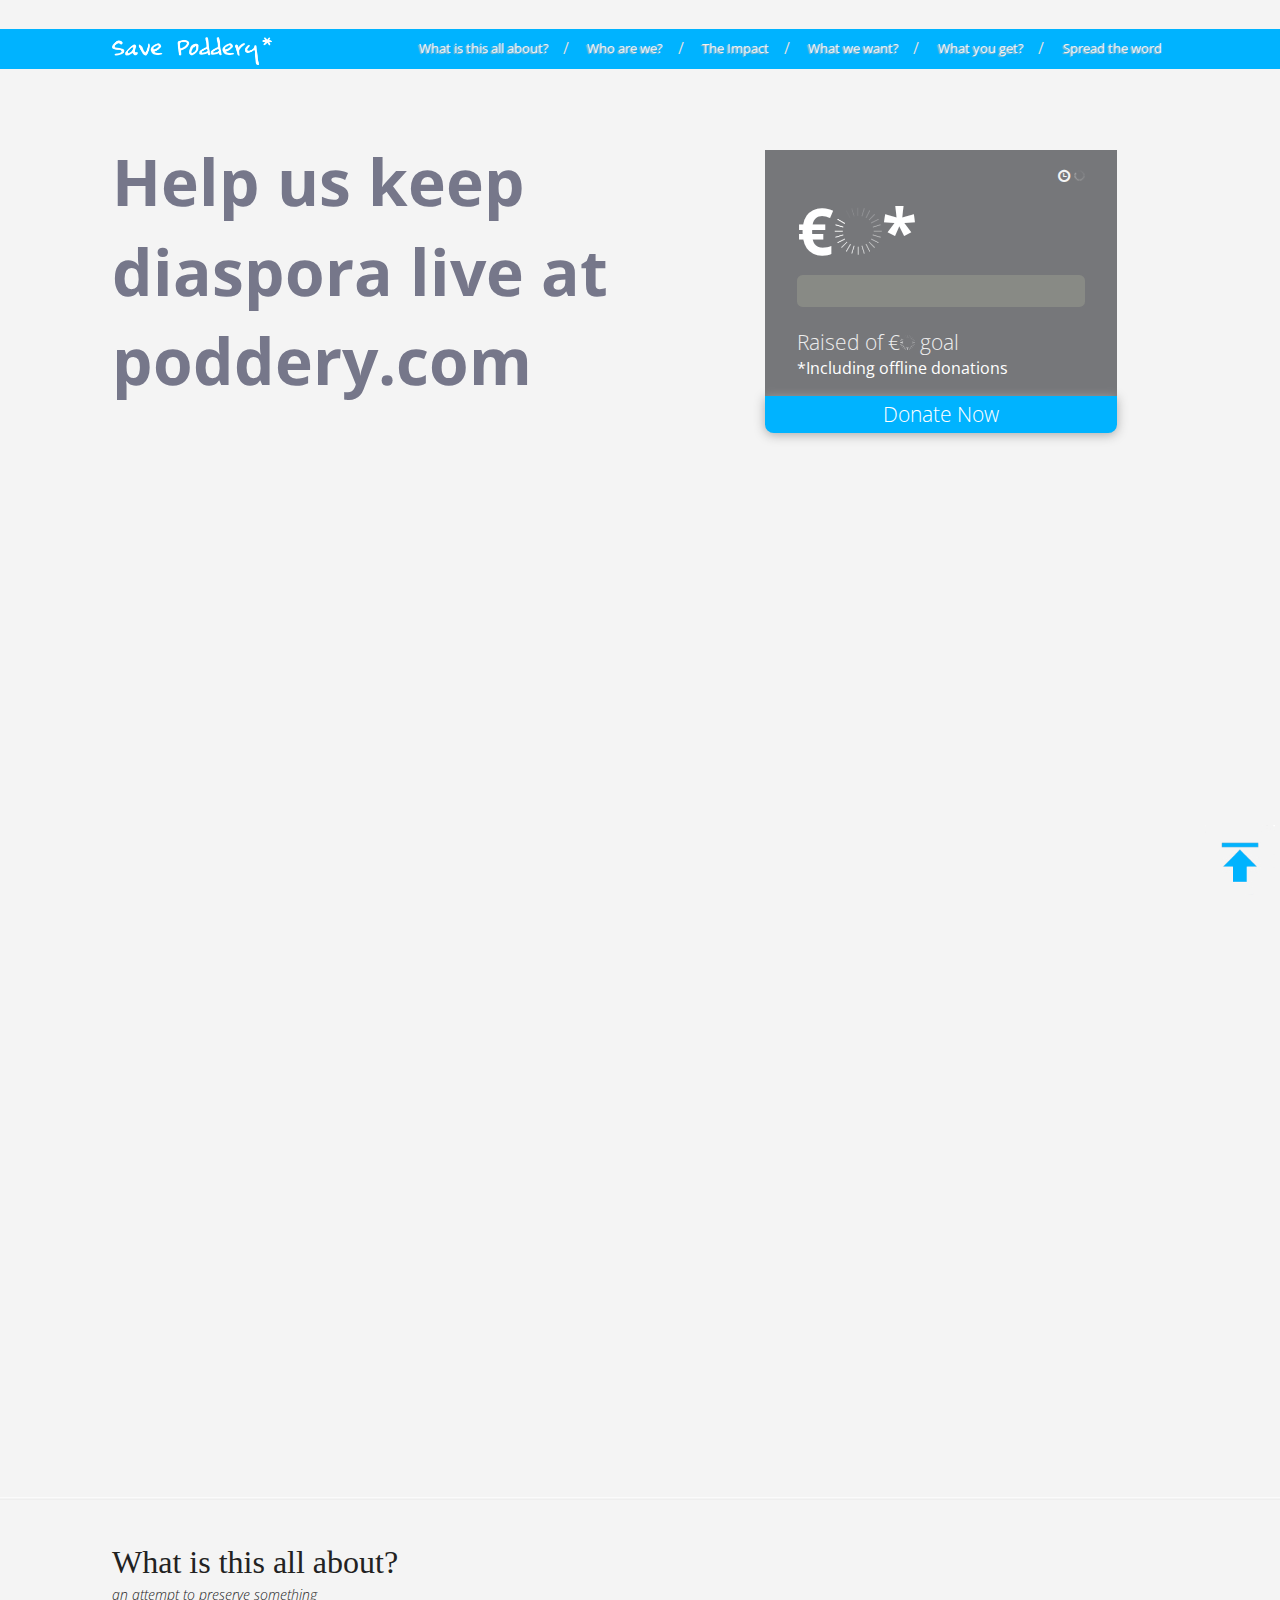
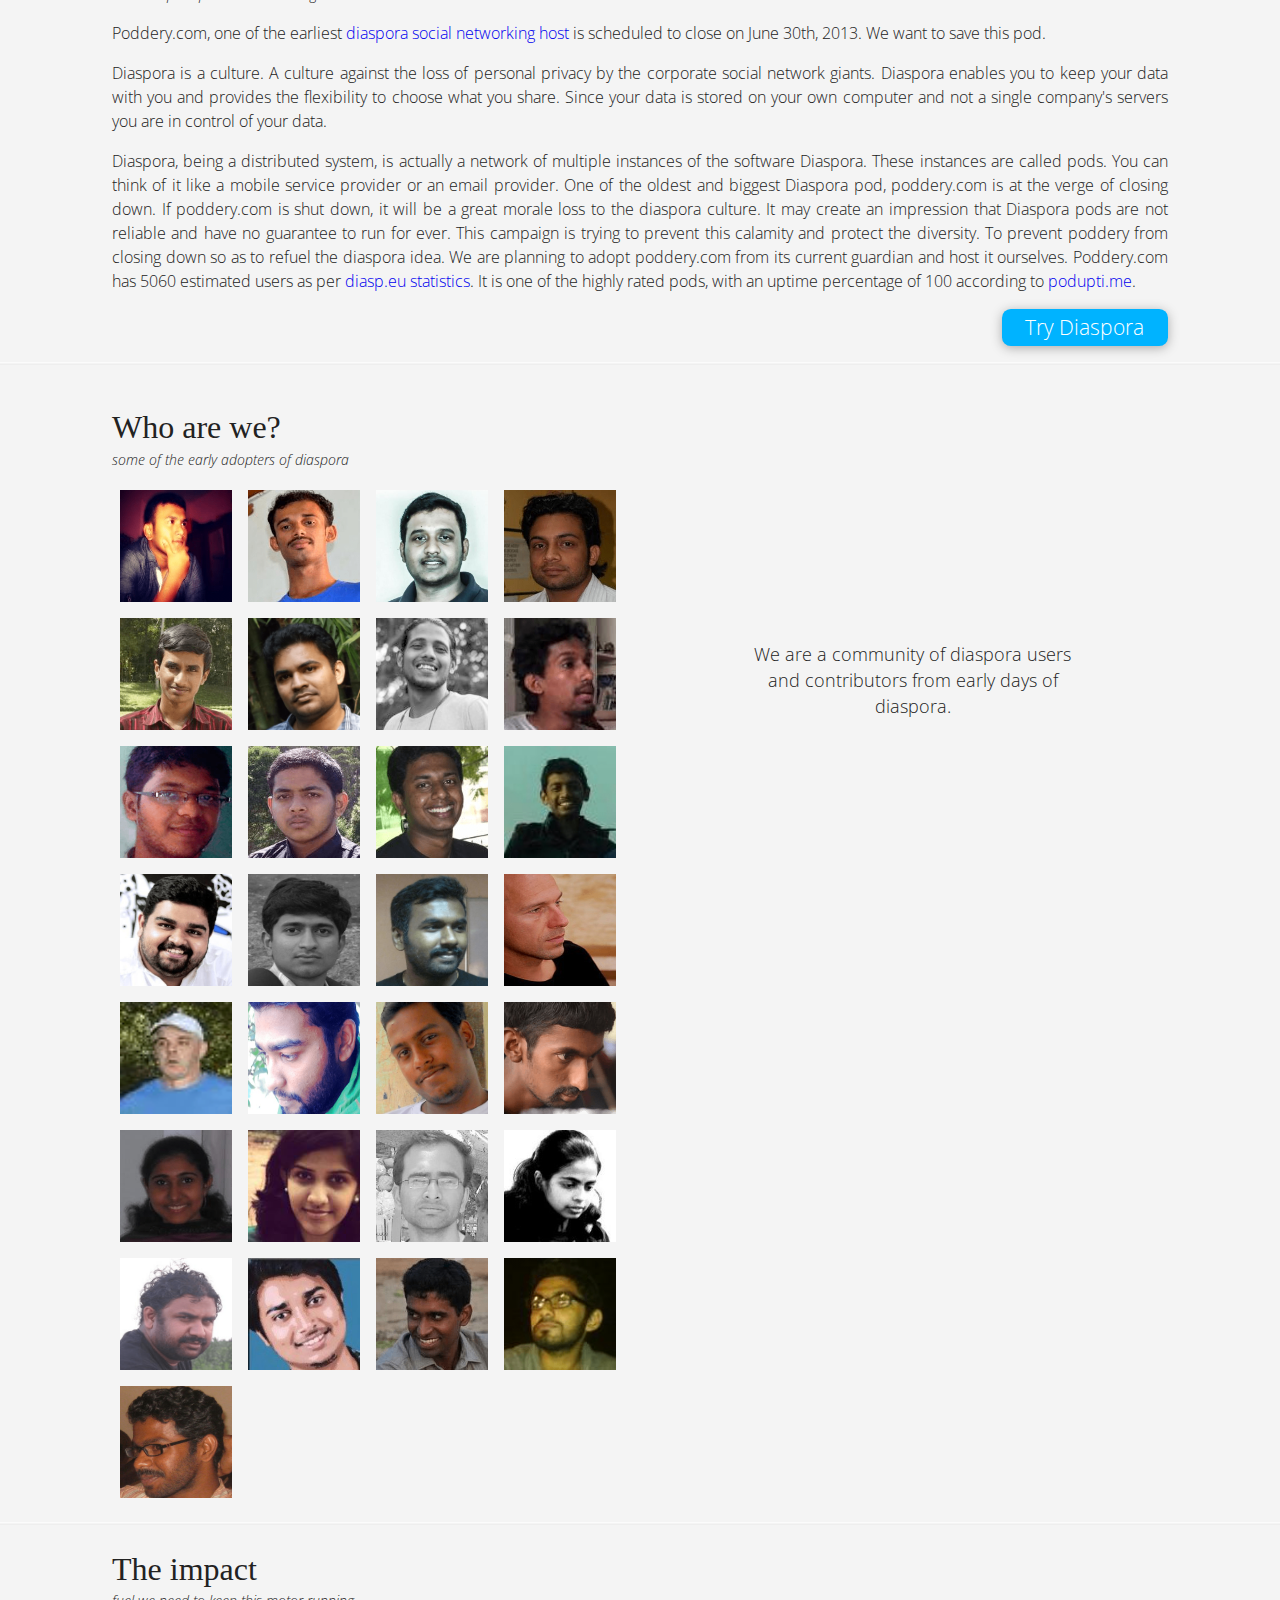
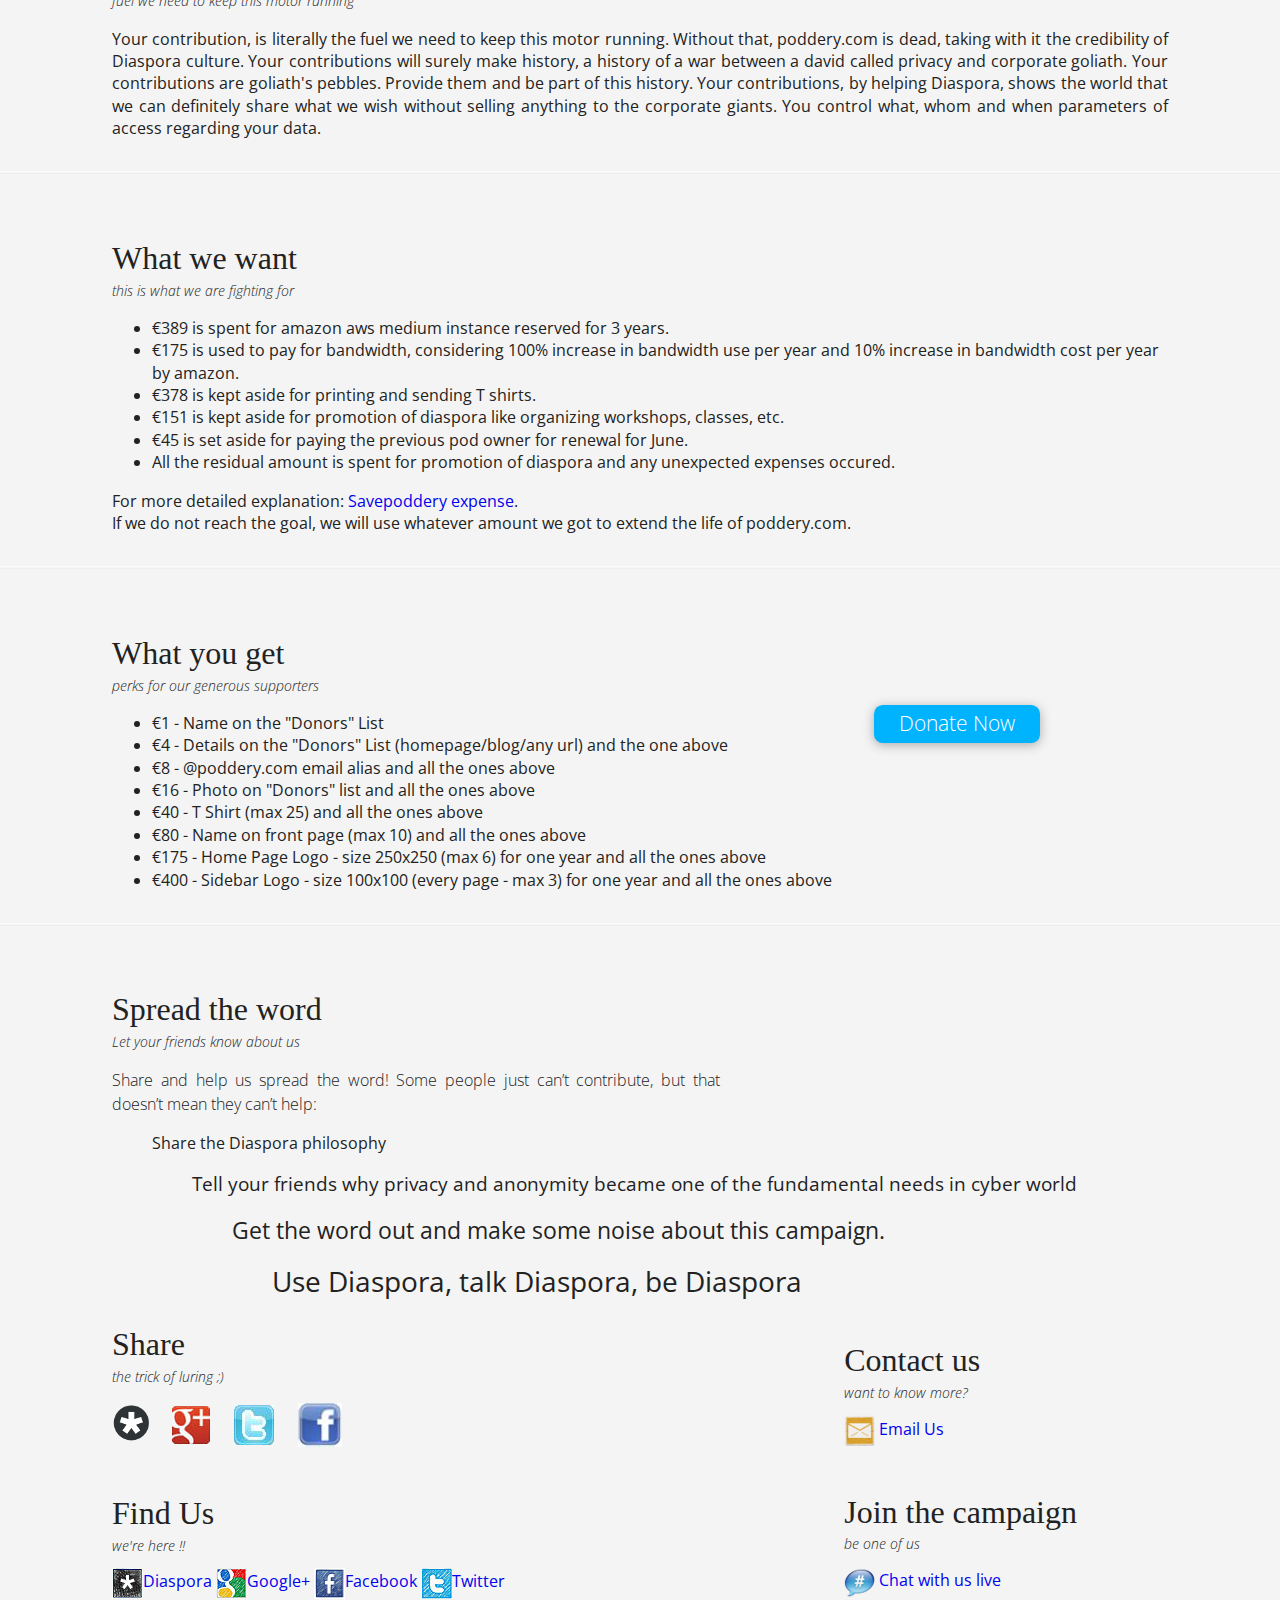
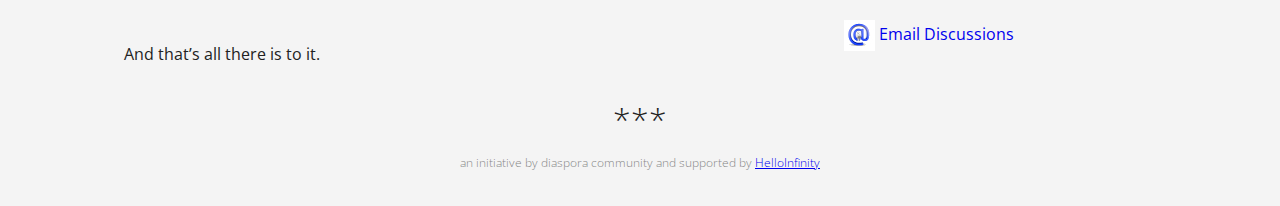
<file: index.html>
<!DOCTYPE html>
<!--[if lt IE 7]>      <html class="no-js lt-ie9 lt-ie8 lt-ie7"> <![endif]-->
<!--[if IE 7]>         <html class="no-js lt-ie9 lt-ie8"> <![endif]-->
<!--[if IE 8]>         <html class="no-js lt-ie9"> <![endif]-->
<!--[if gt IE 8]><!--> <html class="no-js"> <!--<![endif]-->
    <head>
        <meta charset="utf-8">
        <meta http-equiv="X-UA-Compatible" content="IE=edge,chrome=1">
        <title>Save Poddery Campaign</title>
        <meta name="twitter:card" content="summary">
	<meta name="twitter:site" content="@savepoddery">
	<meta name="twitter:title" content="Save Poddery Campaign">
	<meta name="twitter:description" content="Poddery.com, one of the earliest diaspora social networking host is scheduled to close on June 30th, 2013. We want to save this pod. Visit us at the link below">
	<meta name="twitter:creator" content="">
	<meta name="twitter:image:src" content="http://www.savepoddery.com/poddery.jpg">
	<meta name="twitter:domain" content="http://www.savepoddery.com">
	<meta name="twitter:app:name:iphone" content="">
	<meta name="twitter:app:name:ipad" content="">
	<meta name="twitter:app:name:googleplay" content="">
	<meta name="twitter:app:url:iphone" content="">
	<meta name="twitter:app:url:ipad" content="">
	<meta name="twitter:app:url:googleplay" content="">
	<meta name="twitter:app:id:iphone" content="">
	<meta name="twitter:app:id:ipad" content="">
	<meta name="twitter:app:id:googleplay" content="">
        <meta name="description" content="Poddery.com, one of the earliest diaspora social networking host is scheduled to close on June 30th, 2013. We want to save this pod.">
        <meta name="og:url" content="http://www.savepoddery.com">
        <meta name="og:title" content="Save Poddery Campaign">
        <meta name="og:description" content="Poddery.com, one of the earliest diaspora social networking host is scheduled to close on June 30th, 2013. We want to save this pod.">
        <meta property="og:image" content="http://www.savepoddery.com/poddery.jpg"/>
        <link rel="img_src" content="http://www.savepoddery.com/poddery.jpg">
        
        <meta name="viewport" content="width=device-width">
        <link rel="stylesheet" href="css/normalize.css">
        <link rel="stylesheet" href="css/main.css">
        <link href='http://fonts.googleapis.com/css?family=Open+Sans:300italic,400,300,700' rel='stylesheet' type='text/css'>
        <link rel="stylesheet" href="css/font-awesome.min.css">
        <!--[if IE 7]>
        <link rel="stylesheet" href="assets/css/font-awesome-ie7.min.css">
        <![endif]-->
        <script src="js/vendor/modernizr-2.6.2.min.js"></script>
    </head>
    <body>
        <!--[if lt IE 7]>
            <p class="chromeframe">You are using an <strong>outdated</strong> browser. Please <a href="http://browsehappy.com/">upgrade your browser</a> or <a href="http://www.google.com/chromeframe/?redirect=true">activate Google Chrome Frame</a> to improve your experience.</p>
        <![endif]-->

        <header>
            <div class="page-width">
                <div class="logo pull-left">
                    <a href="#intro">
                        <img src="img/logo.png" alt="Save Poddery">
                    </a>
                </div>
                <nav class="pull-right">
                    <ul>
                        <li><a href="#what">What is this all about?</a></li>
                        <li><a href="#who">Who are we?</a></li>
                        <li><a href="#impact">The Impact</a></li>
                        <li><a href="#needs">What we want?</a></li>
                        <li><a href="#perks">What you get?</a></li>
                        <li><a href="#spread">Spread the word</a></li>
                    </ul>
                </nav>
            </div>
        </header>
        <section id="main">
            <!-- Introduction -->
            <article id="intro"  class="page-width">
                <p class="intro pull-left">Help us keep diaspora live at poddery.com</p>
                <aside id="meter" class="pull-right">
                    <div class="wrap">
                        <p class="time-left"><i class="icon-time"></i> <span><img src="img/loader.gif" alt="Loading..." /></span></p>
                        <p class="money-raised">€<span><img src="img/loader.gif" alt="Loading..." /></span>*</p>
                        <div class="progress-bar">
                            <div class="indicator">
                            </div>
                        </div>
                        <p class="money-goal">Raised of €<span><img src="img/loader.gif" alt="Loading..." /></span> goal</p>
					    *Including offline donations
                    </div>		
                    <a href="http://www.indiegogo.com/projects/keep-diaspora-service-at-poddery-com-live" class="donate">Donate Now</a>
                </aside>
            </article>
            <div class="clearfix"></div>
            <article class="page-width" id="video">
                <iframe width="425" height="349" src="http://www.youtube.com/embed/_A5tZPWLB2U?vq=hd1080" frameborder="0" allowfullscreen></iframe>
            </article>
            <hr class="divide" />
            <!-- What is this all about? -->
            <article id="what" class="info page-width">
                    <hgroup>
                        <h1>What is this all about?</h1>
                        <h2>an attempt to preserve something</h2>
                    </hgroup>
                    <p align="justify">Poddery.com, one of the earliest <a href="http://en.wikipedia.org/wiki/Diaspora_%28social_network%29" style="text-decoration: none">diaspora social networking host</a> is scheduled to close on June 30th, 2013. We want to save this pod.</p>

    <p align="justify">Diaspora  is a culture. A culture against the loss of personal privacy by the  corporate social network giants. Diaspora enables you to keep your data with you and provides the flexibility to choose what  you share. Since your data is stored on your own computer and not a single company's servers you are in control of your data.</p>

    <p align="justify">Diaspora, being a distributed  system, is actually a network of multiple instances of the software  Diaspora. These instances are called pods. You can think of it like a  mobile service provider or an email provider.

    One of the oldest and biggest Diaspora pod, poddery.com is at the verge of closing down.

    If poddery.com is shut down, it will be a great morale loss to the diaspora culture. It may create an impression that Diaspora pods are not reliable and have no guarantee to run for ever.

    This campaign is trying to prevent this calamity and protect the diversity. To prevent poddery from closing down so as to refuel the diaspora idea.

    We are planning to adopt poddery.com from its current guardian and host it ourselves. Poddery.com has 5060 estimated users as per <a href="https://diasp.eu/stats.html" style="text-decoration: none">diasp.eu statistics</a>. It is one of the highly rated pods, with an uptime percentage of 100 according to <a href="http://podupti.me/" style="text-decoration: none">podupti.me</a>.
                    </p>
                    <div class="pull-right">
                    <a href="https://poddery.com/users/sign_up" class="donate variant">Try Diaspora</a>
                </div>
            </article>
            <div class="clearfix"></div>
            <hr class="divide" />
<!-- Who are we? -->
            <article id="who" class="info page-width">
                <hgroup>
                    <h1>Who are we?</h1>
                    <h2>some of the early adopters of diaspora</h2>
                </hgroup>

                <div class="wrap pull-left">
                      <div class="person">
                    	<wrap>
                    	<a href="https://joindiaspora.com/u/adhilnv"><img src="Team/adhil.png" alt="Adhil"></a>
	            		</img>
		    	</wrap>
                    </div>

                    <div class="person">
                    	<wrap>
		    		<a href="https://diasp.org/u/akhilan"><img src="Team/akhil.png" alt="Akhil"></a>
                    		</img>
                    	</wrap>
                    </div>

                    <div class="person">

 			<wrap>
		  		<a href="https://joindiaspora.com/u/akshayramesh"/><img src="Team/akshay.png" alt="Akshay"></a>

                    		</img>
                    	</wrap>
                    </div>

                    <div class="person">
 			<wrap>
		  		<a href="http://saveyourvoice.in"><img src="Team/alok.png" alt="Alok"></a>
                    		</img>
                   	 </wrap>
                    </div>
                    <div class="person">
 			<wrap>
		  		<a href="https://joindiaspora.com/u/anish"><img src="Team/Aneesh.png" alt="Anish"></a>
                    		</img>
                    	</wrap>
                    </div>
                    <div class="person">
 			<wrap>
		  		<a href="https://diasp.org/u/anivar"><img src="Team/anivar.png" alt="Anivar"></a>
                    		</img>
                    	</wrap>
                    </div>
                    <div class="person">
 			<wrap>
		  		<a href="https://joindiaspora.com/u/ashokfabiano"><img src="Team/ashok.png" alt="Ashok"></a>
                    		</img>
                    	</wrap>
                    </div>
                                        <div class="person">
 <wrap>
		 <a href="https://joindiaspora.com/u/atulvijayakumar"><img src="Team/atul.png" alt="Atul"></a>
                    </img>
                    </wrap>

                    </div>
                    <div class="person">
 			<wrap>
		  		<a href="https://joindiaspora.com/u/jay_aurabind"><img src="Team/Aurobindonew.png" alt="Aurabindo"></a>
                    		</img>
                    	</wrap>
                    </div>
                    <div class="person">
		 	<wrap>
		  		<a href="https://joindiaspora.com/u/balasankarc"><img src="Team/balu.png" alt="Balasankar"></a>
                    		</img>
                    	</wrap>
                    </div>
                    <div class="person">
 			<wrap>
		  		<a href="https://joindiaspora.com/u/dhananjay"><img src="Team/dhananjay.png" alt="Dhananjay"></a>
                    		</img>
                    	</wrap>
                    </div>
                    <div class="person">
 			<wrap>
		  		<a href="http://sosaysharis.wordpress.com/"><img src="Team/haris.png" alt="Haris"></a>
                    		</img>
                    	</wrap>
                    </div>
                    <div class="person">
 			<wrap>
		  		<a href="https://joindiaspora.com/u/hfactor"><img src="Team/hiran.png" alt="Hiran"></a>
                    		</img>
                    	</wrap>
                    </div>
                    <div class="person">
 <wrap>
		  <a href="https://joindiaspora.com/u/mehrishi"><img src="Team/hrishi.png" alt="Hrishi"></a>
                    </img>
                    </wrap>
                    </div>

                    <div class="person">
 <wrap>
		 <a href="https://joindiaspora.com/u/jishnu7"><img src="Team/jishnu.png" alt="Jishnu"></a>
                    </img>
                    </wrap>

                    </div>

                    <div class="person">
 <wrap>
		 <a href="https://joindiaspora.com/u/joe_schraube"><img src="Team/joeschrube.png" alt="Joe Schraube"></a>
                    </img>
                    </wrap>

                    </div>
       <div class="person">
 <wrap>
		 <a href="https://poddery.com/u/joebivins"><img src="Team/joe.png" alt="Joe Bivins"></a>
                    </img>
                    </wrap>

                    </div>
                                        <div class="person">
 <wrap>
		 <a href="https://diasp.org/u/mmlabeeb"><img src="Team/labeebnew.png" alt="Labeeb"></a>
                    </img>
                    </wrap>

                    </div>
                                        <div class="person">
 <wrap>
		  <a href="https://joindiaspora.com/u/manojkmohan"><img src="Team/manojnew.png" alt="Manoj"></a>
                    </img>
                    </wrap>

                    </div>
      <div class="person">
 <wrap>
		  <a href="https://joindiaspora.com/u/tvmanukrishnan"><img src="Team/manu.png" alt="Manukrishnan"></a>
                    </img>
                    </wrap>

                    </div>
                                        <div class="person">
 <wrap>
		  <a href="https://joindiaspora.com/u/nandaja"><img src="Team/nandaja.png" alt="Nandaja"></a>
                    </img>
                    </wrap>

                    </div>
                                        <div class="person">
 <wrap>
<a href="https://joindiaspora.com/u/pallavishastry"><img src="Team/pallavi.png" alt="Pallavi"></a>
                    </img>
                    </wrap>

                    </div>
                                        <div class="person">
 <wrap>

		  <a href="https://joindiaspora.com/u/pavi"><img src="Team/pavithrannew.png" alt="Pavithran"></a>
                    </img>
                    </wrap>

                    </div>
                                        <div class="person">
 <wrap>
		  <a href="https://joindiaspora.com/u/praseetha"><img src="Team/praseedha.png" alt="Praseedha"></a>
                    </img>
                    </wrap>

                    </div>
                                        <div class="person">
 <wrap>
		  <a href="https://joindiaspora.com/u/j4v4m4n"><img src="Team/praveen.png" alt="Praveen"></a>
                    </img>
                    </wrap>

                    </div>
                    <div class="person">
 <wrap>
		  <a href="https://joindiaspora.com/u/ragsagar"><img src="Team/ragsagar.png" alt="Ragsagar"></a>
                    </img>
                    </wrap>

                    </div>
                                        <div class="person">
 <wrap>
		 <a href="https://joindiaspora.com/u/vamsee"><img src="Team/vamsee.png" alt="Vamsee"></a>
                    </img>
                    </wrap>

                    </div>
                                        <div class="person">
 <wrap>
		 <a href="https://joindiaspora.com/u/vshnu"><img src="Team/vishnum.png" alt="Vishnu M"></a>
                    </img>
                    </wrap>

                    </div>
                                        <div class="person">
 <wrap>
		 <a href="https://joindiaspora.com/u/vishnuprakash"><img src="Team/vishnup.png" alt="Vishnu P"></a>
                    </img>
                    </wrap>

                    </div>
                </div>
                <p class="pull-right">We are a community of diaspora users and contributors from early days of diaspora.</p>
            </article>
            <div class="clearfix"></div>
            <hr class="divide" />
            <!-- Who are we? -->
            <article id="impact" class="page-width">

                    <hgroup>
                        <h1>The impact</h1>
                        <h2>fuel we need to keep this motor running</h2>
                    </hgroup>
                    <p align="justify">Your contribution, is literally the fuel we need to keep this motor running. Without that, poddery.com is dead, taking with it the credibility of Diaspora culture. Your contributions will surely make history, a history of a war between a david called privacy and corporate goliath. Your contributions are goliath's pebbles. Provide them and be part of this history. Your  contributions, by helping Diaspora, shows the world that we can  definitely share what we wish without selling anything to the corporate  giants. You control what, whom and when parameters of access regarding  your data.
               </p></p>

            </article>
            <div class="clearfix"></div>
            <hr class="divide" />

             <article id="needs" class="info page-width">
                <div class="pull-left">
                    <hgroup>
                        <h1>What we want</h1>
                        <h2>this is what we are fighting for</h2>
                    </hgroup>
                   <p align="justify">
                    <ul>
                        <li>€389 is spent for amazon aws medium instance reserved for 3 years.</li>
                        <li>€175 is used to pay for bandwidth, considering 100% increase in bandwidth use per year and 10% increase in bandwidth cost per year by amazon.</li>
                        <li>€378 is kept aside for printing and sending T shirts.</li>
                        <li>€151 is kept aside for promotion of diaspora like organizing workshops, classes, etc.</li>
                        <li>€45 is set aside for paying the previous pod owner for renewal for June.</li>
                        <li>All the residual amount is spent for promotion of diaspora and any unexpected expenses occured.</li>
                    </ul>
                        For more detailed explanation: <a href="http://bit.ly/savepoddery-expense" style="text-decoration:none">Savepoddery expense</a>.<br />
    If we do not reach the goal, we will use whatever amount we got to extend the life of poddery.com.
                    </p>
                </div>
            </article>
            <div class="clearfix"></div>
            <hr class="divide" />
            <article id="perks" class="info page-width">
                <div class="pull-left">
                    <hgroup>
                        <h1>What you get</h1>
                        <h2>perks for our generous supporters</h2>
                    </hgroup>
                    <p>
                        <ul>
                         <li>€1 - Name on the "Donors" List</li>
                         <li>€4 - Details on the "Donors" List (homepage/blog/any url) and the one above</li>
                         <li>€8 - @poddery.com email alias and all the ones above</li>
                         <li>€16  - Photo on "Donors" list and all the ones above</li>
                         <li>€40 - T Shirt (max 25) and all the ones above</li>
                         <li>€80 - Name on front page (max 10) and all the ones above</li>
                         <li>€175 - Home Page Logo - size 250x250 (max 6) for one year and all the ones above</li>
                         <li>€400 - Sidebar Logo - size 100x100 (every page - max 3) for one year and all the ones above</li>
                        </ul>
                    </p>
                   </div>
                <div class="pull-right">
                    <a href="http://www.indiegogo.com/projects/keep-diaspora-service-at-poddery-com-live" class="donate variant">Donate Now</a>
                </div>
            <div class="clearfix"></div>
            </article>

            <div class="clearfix"></div>
            <hr class="divide" />

            <!-- Spread the word -->
            <article id="spread" class="info page-width">

                <div class="pull-left">
                    <hgroup>
                        <h1>Spread the word</h1>
                        <h2>Let your friends know about us</h2>
                    </hgroup>
                    <p align="justify">Share and help us spread the word!
                    Some people just can’t contribute, but that doesn’t mean they can’t help:

    <ul>Share the Diaspora philosophy

    <ul><big>Tell your friends why privacy and anonymity became one of the fundamental needs in cyber world</big>

    <ul><big><big>Get the word out and make some noise about this campaign.</big></big>

    <ul><big><big><big>Use Diaspora, talk Diaspora, be Diaspora</big></big></big>
</ul></ul></ul></ul></ul>
                            <aside id="html" class="pull-right">

                         <hgroup>
                         <h1>Contact us</h1>
                         <h2>want to know more?	</h2>
                         </hgroup>
			<a href="mailto:info@savepoddery.com" style="text-decoration: none">
				<img alt="Email" src="images/mail.png"> Email Us
 
				</img>
			</a><br /><br />
			<hgroup>
                         <h1>Join the campaign</h1>
                         <h2>be one of us</h2>
                         </hgroup>
			<a href="http://webchat.freenode.net/?channels=fosscommunity.in" style="text-decoration: none">
				<img alt="IRC" src="images/irc.png"> Chat with us live
				</img>
			</a><br /><br />
			<a href="http://lists.fosscommunity.in/listinfo.cgi/community-fosscommunity.in" style="text-decoration: none">
				<img alt="IRC" src="images/mailinglist.jpg"> Email Discussions
				</img>
			</a>


</aside>
			<hgroup>
                        <h1>Share</h1>
                        <h2>the trick of luring ;)</h2>
                    </hgroup>


                    </p>



                     <a href="http://sharetodiaspora.github.com/?title=Save Poddery Campaign&url=http://www.savepoddery.com/ #savepoddery" onclick="javascript:window.open(this.href,
  '', 'menubar=no,toolbar=no,resizable=yes,scrollbars=yes,height=600,width=600');return false;"><img
  src="images/diaspora.png" style="float: left" alt="Share on Diaspora"/></a>
<t />

&nbsp;&nbsp;&nbsp;&nbsp;
                         <a href="https://plus.google.com/share?url=www.savepoddery.com" onclick="javascript:window.open(this.href,
  '', 'menubar=no,toolbar=no,resizable=yes,scrollbars=yes,height=600,width=600');return false;"><img
  src="images/g+.jpg"  alt="Share on Google+"/></a>
&nbsp;&nbsp;&nbsp;&nbsp;

                        <a href="https://twitter.com/intent/tweet?original_referer=http%3A%2F%2Fwww.savepoddery.com%2F&related=savepoddery&text=Help%20us%20keep%20diaspora%20live%20at%20poddery.com%20-%20%20Join%20us%20at%20http%3A%2F%2Fsavepoddery.com%20%20%23savepoddery&tw_p=tweetbutton&url=www.savepoddery.com" onclick="javascript:window.open(this.href,'', 'menubar=no,toolbar=no,resizable=yes,scrollbars=yes,height=600,width=600');return false;"><img
  src="images/t.jpg"  alt="Share on Twitter"/></a>


&nbsp;&nbsp;&nbsp;&nbsp;


    <a href="http://www.facebook.com/sharer/sharer.php?s=100&amp;p%5Btitle%5D=Save Poddery Campaign&amp;p%5Burl%5D=http%3A%2F%2Fwww.savepoddery.com&amp;p%5Bsummary%5D=Poddery.com, one of the earliest diaspora social networking host is scheduled to close on June 30th, 2013. We want to save this pod.&amp;p%5Bimages%5D%5B0%5D=http://savepoddery.com/poddery.jpg" onclick="javascript:window.open(this.href,
  '', 'menubar=no,toolbar=no,resizable=yes,scrollbars=yes,height=600,width=600');return false;"><img
  src="images/facebook.jpg"  alt="Share on Facebook"/></a>


<br />



    &nbsp;&nbsp;&nbsp;&nbsp;

    <br />
    <hgroup>
    <h1>Find Us</h1>
                        <h2>we're here !!</h2>
                    </hgroup>

<a href="https://poddery.com/u/savepoddery" style="text-decoration: none"><img alt="Diaspora" src="images/icon-2.jpg">Diaspora</img></a>     <a href="https://plus.google.com/117525738901822083986" style="text-decoration: none"><img alt="Google+" src="images/icon-3.jpg">Google+</img></a>     <a href="https://www.facebook.com/SavePoddery" style="text-decoration: none">     <img alt="Facebook" src="images/icon-4.jpg">Facebook</img></a>     <a href="https://twitter.com/Savepoddery" style="text-decoration: none">     <img alt="Twitter" src="images/twitter.jpg">Twitter</img></a><br />


<br />
<br />
        &nbsp;&nbsp;
    And that’s all there is to it.
                </div>


            </article>
            <div class="clearfix"></div>

            <footer>
                <p>an initiative by diaspora community and supported by <a href="http://helloinfinity.com">HelloInfinity</a></p><br/>
            </footer>
        </section>

        <a style="position: fixed; bottom:5px;right:5px;" id="backtotop" href="#" title="Back to Top"><img style="border: none;" src="images/backtotop.jpg"/></a>

        <script src="http://ajax.googleapis.com/ajax/libs/jquery/1.9.1/jquery.min.js"></script>
        <script>window.jQuery || document.write('<script src="js/vendor/jquery-1.9.0.min.js"><\/script>')</script>
        <script src="js/plugins.js"></script>
        <script src="js/main.js"></script>
        <script src="js/jquery.fitvids.js"></script>
        <script src="js/vendor/jquery.smooth-scroll.js"></script>
        <script>
          $(document).ready(function(){
            $("#video").fitVids();
            $('a').smoothScroll();

            $(window).scroll(function(){
                if($(window).scrollTop()>100) {
                    $('#backtotop').show();
                }
                else {
                    $('#backtotop').hide();
                }
            })
          });
        </script>

<!--  Replace this with something like piwik? -->

        <!-- Google Analytics: change UA-XXXXX-X to be your site's ID. -->
        <script>
        //     var _gaq=[['_setAccount','UA-XXXXX-X'],['_trackPageview']];
        //     (function(d,t){var g=d.createElement(t),s=d.getElementsByTagName(t)[0];
        //     g.src=('https:'==location.protocol?'//ssl':'//www')+'.google-analytics.com/ga.js';
        //     s.parentNode.insertBefore(g,s)}(document,'script'));
        </script>
    </body>
</html>
</file>
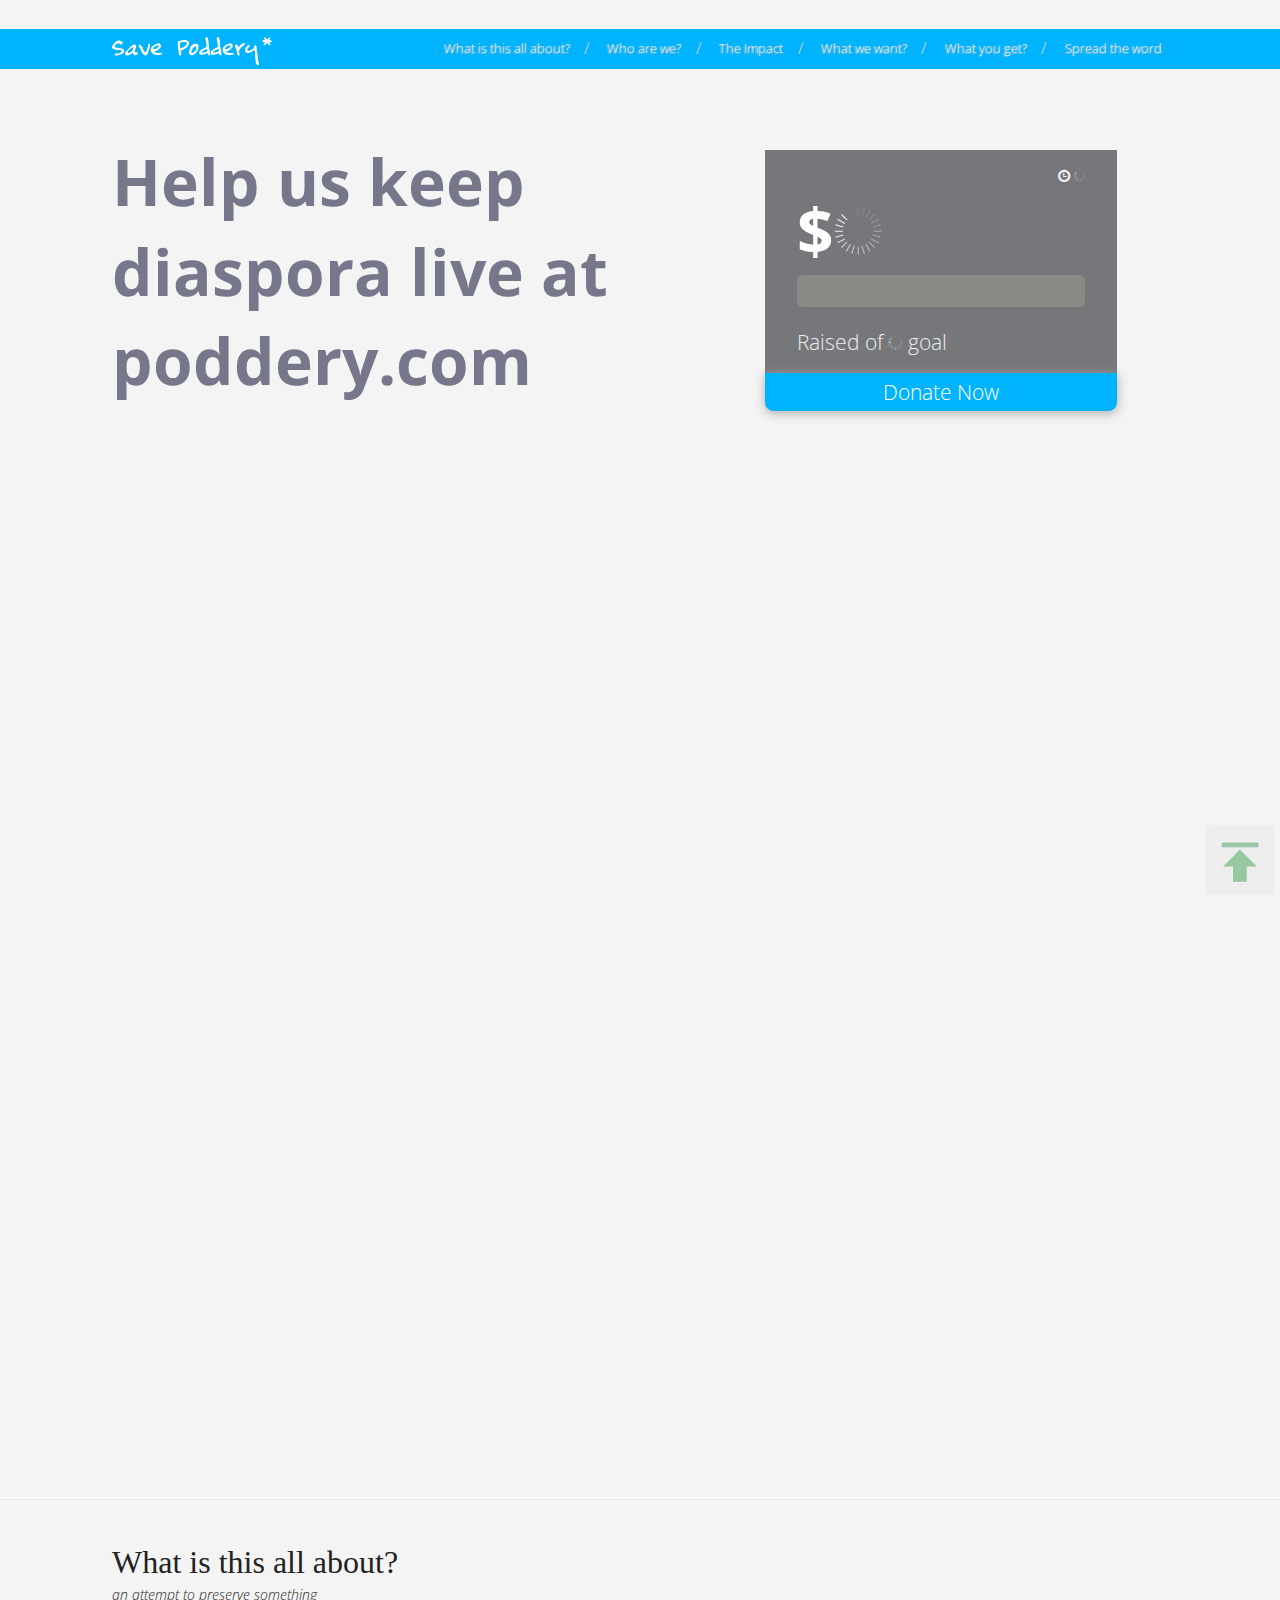
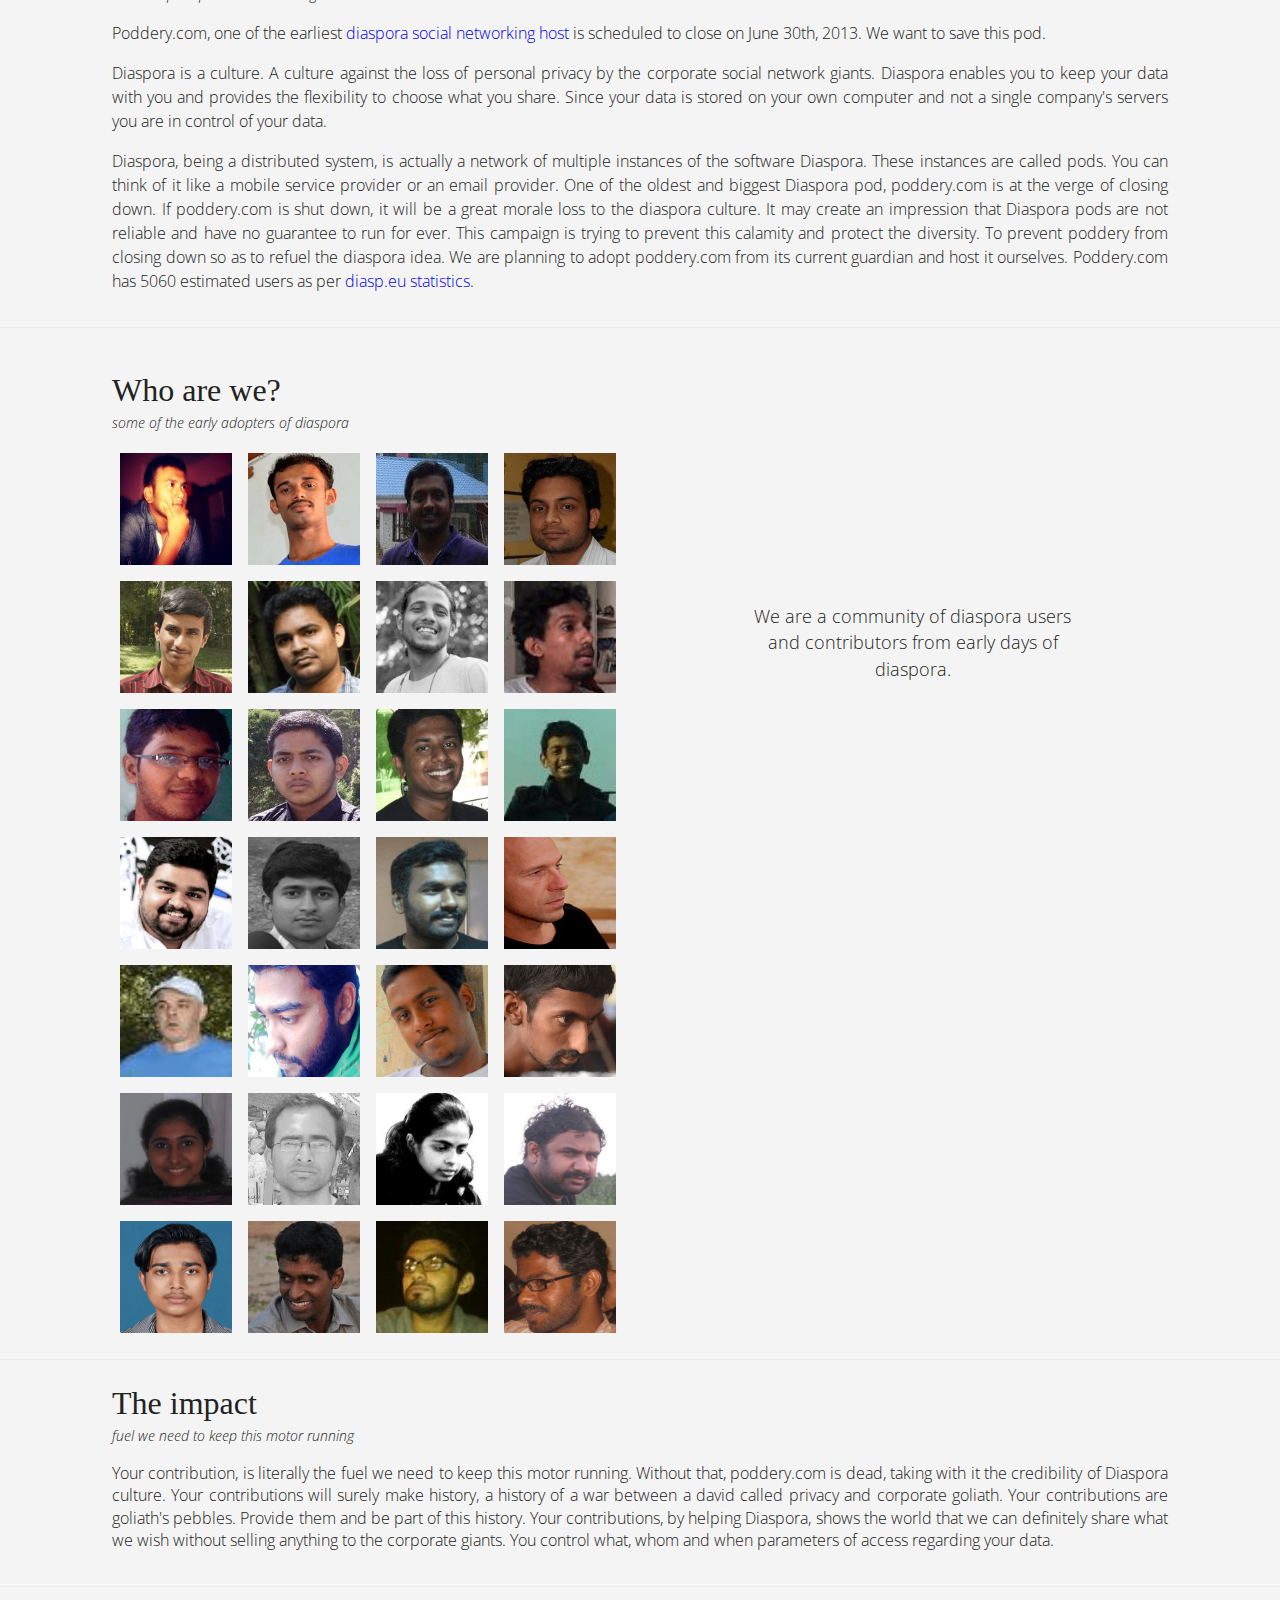
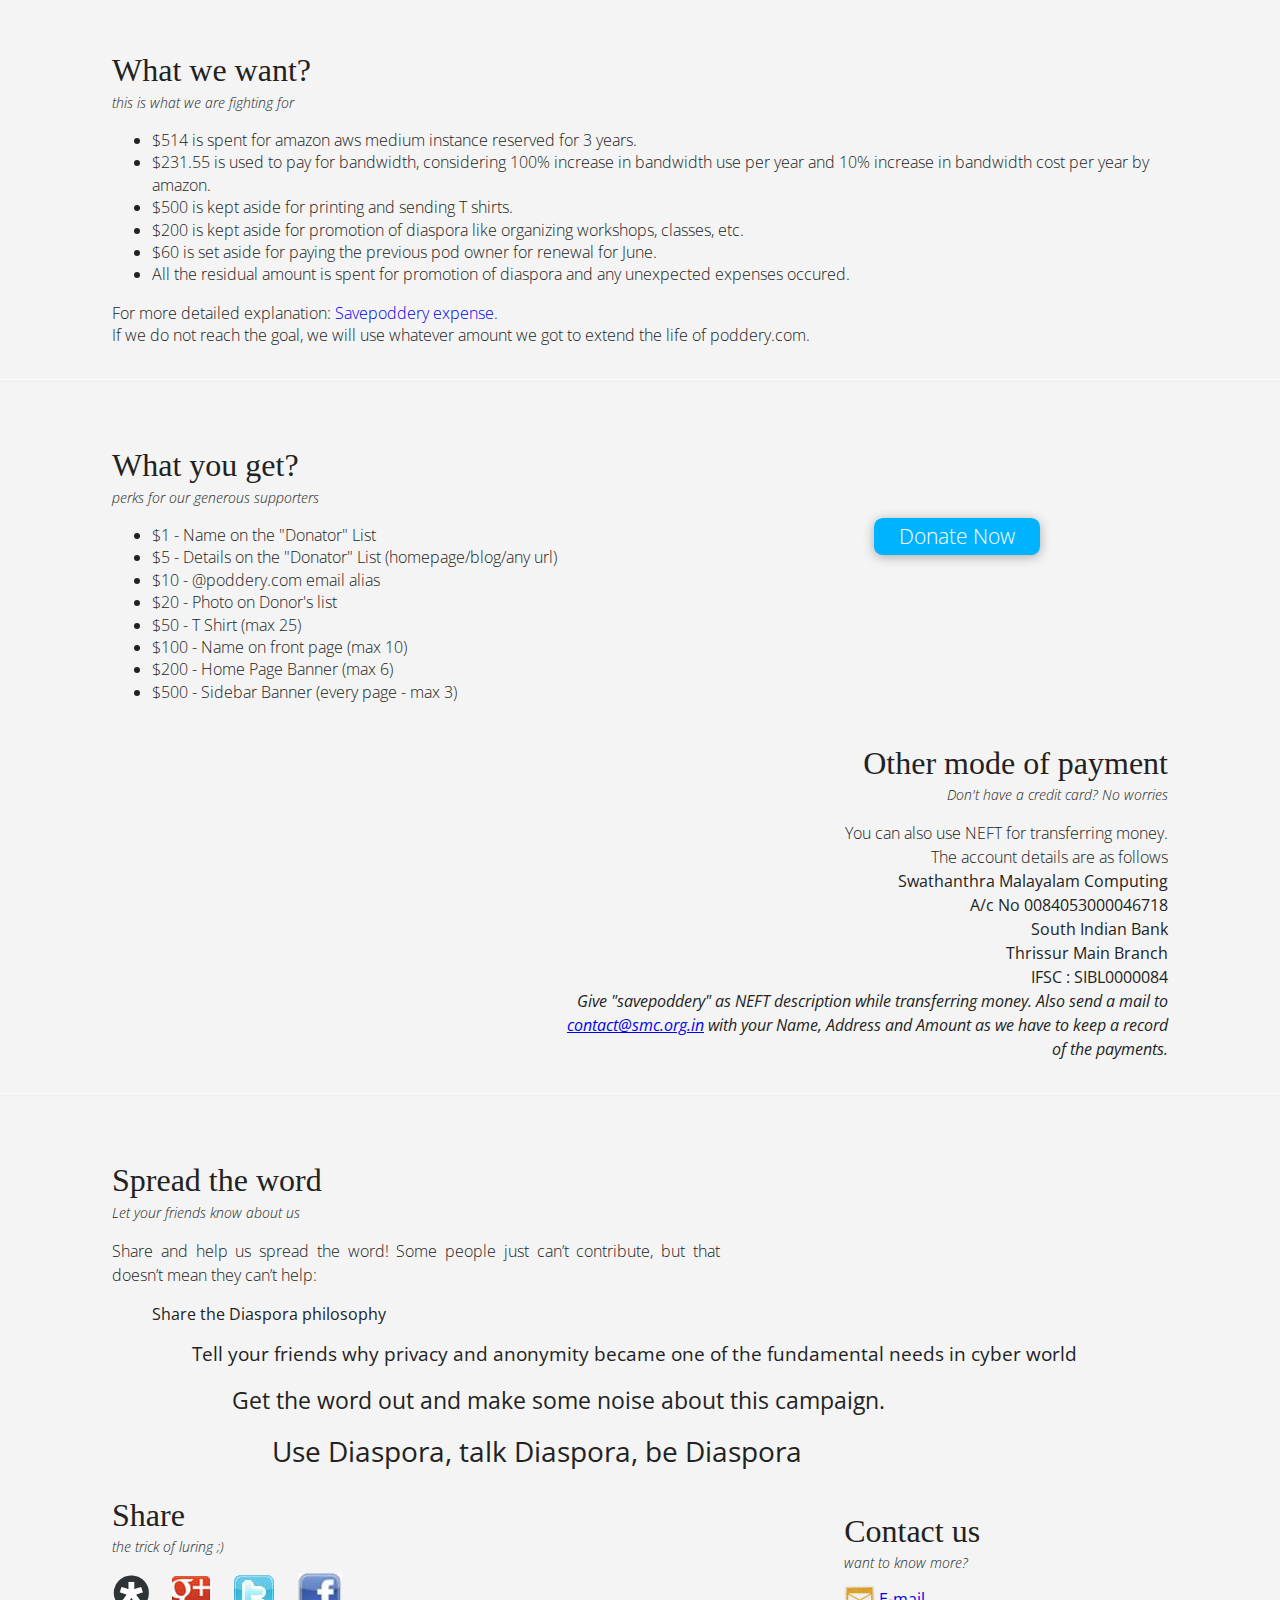
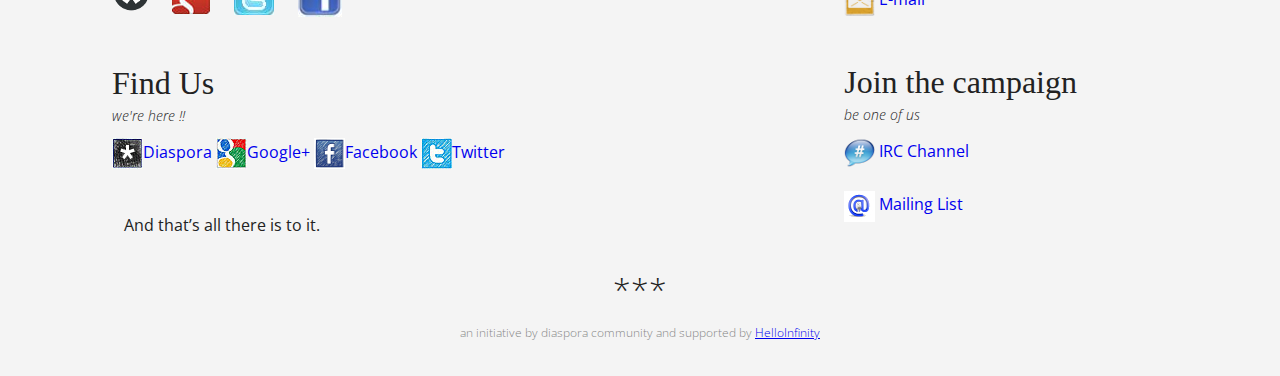
<file: Website/index.html>
<!DOCTYPE html>
<!--[if lt IE 7]>      <html class="no-js lt-ie9 lt-ie8 lt-ie7"> <![endif]-->
<!--[if IE 7]>         <html class="no-js lt-ie9 lt-ie8"> <![endif]-->
<!--[if IE 8]>         <html class="no-js lt-ie9"> <![endif]-->
<!--[if gt IE 8]><!--> <html class="no-js"> <!--<![endif]-->
    <head>
        <meta charset="utf-8">
        <meta http-equiv="X-UA-Compatible" content="IE=edge,chrome=1">
        <title>Save Poddery Campaign</title>
        <meta name="description" content="Poddery.com, one of the earliest diaspora social networking host is scheduled to close on June 30th, 2013. We want to save this pod.">
        <meta name="viewport" content="width=device-width">
        <link rel="stylesheet" href="css/normalize.css">
        <link rel="stylesheet" href="css/main.css">
        <link href='http://fonts.googleapis.com/css?family=Open+Sans:300italic,400,300,700' rel='stylesheet' type='text/css'>
        <link rel="stylesheet" href="css/font-awesome.min.css">
        <!--[if IE 7]>
        <link rel="stylesheet" href="assets/css/font-awesome-ie7.min.css">
        <![endif]-->
        <script src="js/vendor/modernizr-2.6.2.min.js"></script>
    </head>
    <body>
        <!--[if lt IE 7]>
            <p class="chromeframe">You are using an <strong>outdated</strong> browser. Please <a href="http://browsehappy.com/">upgrade your browser</a> or <a href="http://www.google.com/chromeframe/?redirect=true">activate Google Chrome Frame</a> to improve your experience.</p>
        <![endif]-->

        <header>
            <div class="page-width">
                <div class="logo pull-left">
                    <a href="#intro">
                        <img src="img/logo.png" alt="Save Poddery">
                    </a>
                </div>
                <nav class="pull-right">
                    <ul>
                        <li><a href="#what">What is this all about?</a></li>
                        <li><a href="#who">Who are we?</a></li>
                        <li><a href="#impact">The Impact</a></li>
                        <li><a href="#needs">What we want?</a></li>
                        <li><a href="#perks">What you get?</a></li>
                        <li><a href="#spread">Spread the word</a></li>
                    </ul>
                </nav>
            </div>
        </header>
        <section id="main">
            <!-- Introduction -->
            <article id="intro"  class="page-width">
                <p class="intro pull-left">Help us keep diaspora live at poddery.com</p>
                <aside id="meter" class="pull-right">
                    <div class="wrap">
                        <p class="time-left"><i class="icon-time"></i> <span><img src="img/loader.gif" alt="Loading..." /></span></p>
                        <p class="money-raised">$<span><img src="img/loader.gif" alt="Loading..." /></span></p>
                        <div class="progress-bar">
                            <div class="indicator">
                            </div>
                        </div>
                        <p class="money-goal">Raised of <span><img src="img/loader.gif" alt="Loading..." /></span> goal</p>
                    </div>
                    <a href="http://www.indiegogo.com/projects/keep-diaspora-service-at-poddery-com-live" class="donate">Donate Now</a>
                </aside>
            </article>
            <div class="clearfix"></div>
            <article class="page-width" id="video">
                <iframe width="425" height="349" src="http://www.youtube.com/embed/_A5tZPWLB2U?vq=hd1080" frameborder="0" allowfullscreen></iframe>
            </article>
            <hr class="divide" />
            <!-- What is this all about? -->
            <article id="what" class="info page-width">
                    <hgroup>
                        <h1>What is this all about?</h1>
                        <h2>an attempt to preserve something</h2>
                    </hgroup>
                    <p align="justify">Poddery.com, one of the earliest <a href="http://en.wikipedia.org/wiki/Diaspora_%28social_network%29" style="text-decoration: none">diaspora social networking host</a> is scheduled to close on June 30th, 2013. We want to save this pod.</p>

    <p align="justify">Diaspora  is a culture. A culture against the loss of personal privacy by the  corporate social network giants. Diaspora enables you to keep your data with you and provides the flexibility to choose what  you share. Since your data is stored on your own computer and not a single company's servers you are in control of your data.</p>

    <p align="justify">Diaspora, being a distributed  system, is actually a network of multiple instances of the software  Diaspora. These instances are called pods. You can think of it like a  mobile service provider or an email provider.

    One of the oldest and biggest Diaspora pod, poddery.com is at the verge of closing down.

    If poddery.com is shut down, it will be a great morale loss to the diaspora culture. It may create an impression that Diaspora pods are not reliable and have no guarantee to run for ever.

    This campaign is trying to prevent this calamity and protect the diversity. To prevent poddery from closing down so as to refuel the diaspora idea.

    We are planning to adopt poddery.com from its current guardian and host it ourselves. Poddery.com has 5060 estimated users as per <a href="https://diasp.eu/stats.html" style="text-decoration: none">diasp.eu statistics</a>.
                    </p>
            </article>
            <div class="clearfix"></div>
            <hr class="divide" />
<!-- Who are we? -->
            <article id="who" class="info page-width">
                <hgroup>
                    <h1>Who are we?</h1>
                    <h2>some of the early adopters of diaspora</h2>
                </hgroup>

                <div class="wrap pull-left">
                      <div class="person">
                    	<wrap>
                    	<a href="https://joindiaspora.com/u/adhilnv"><img src="Team/adhil.png" alt="Adhil"></a>
	            		</img>
		    	</wrap>
                    </div>

                    <div class="person">
                    	<wrap>
		    		<a href="https://diasp.org/u/akhilan"><img src="Team/akhil.png" alt="Akhil"></a>
                    		</img>
                    	</wrap>
                    </div>

                    <div class="person">

 			<wrap>
		  		<a href="https://joindiaspora.com/u/akshayramesh"/><img src="Team/akshay.png" alt="Akshay"></a>

                    		</img>
                    	</wrap>
                    </div>

                    <div class="person">
 			<wrap>
		  		<a href="http://saveyourvoice.in"><img src="Team/alok.png" alt="Alok"></a>
                    		</img>
                   	 </wrap>
                    </div>
                    <div class="person">
 			<wrap>
		  		<a href="https://joindiaspora.com/u/anish"><img src="Team/Aneesh.png" alt="Anish"></a>
                    		</img>
                    	</wrap>
                    </div>
                    <div class="person">
 			<wrap>
		  		<a href="https://diasp.org/u/anivar"><img src="Team/anivar.png" alt="Anivar"></a>
                    		</img>
                    	</wrap>
                    </div>
                    <div class="person">
 			<wrap>
		  		<a href="https://joindiaspora.com/u/ashokfabiano"><img src="Team/ashok.png" alt="Ashok"></a>
                    		</img>
                    	</wrap>
                    </div>
                                        <div class="person">
 <wrap>
		 <a href="https://joindiaspora.com/u/atulvijayakumar"><img src="Team/atul.png" alt="Atul"></a>
                    </img>
                    </wrap>

                    </div>
                    <div class="person">
 			<wrap>
		  		<a href="https://joindiaspora.com/u/jay_aurabind"><img src="Team/Aurobindonew.png" alt="Aurabindo"></a>
                    		</img>
                    	</wrap>
                    </div>
                    <div class="person">
		 	<wrap>
		  		<a href="https://joindiaspora.com/u/balasankarc"><img src="Team/balu.png" alt="Balasankar"></a>
                    		</img>
                    	</wrap>
                    </div>
                    <div class="person">
 			<wrap>
		  		<a href="https://joindiaspora.com/u/dhananjay"><img src="Team/dhananjay.png" alt="Dhananjay"></a>
                    		</img>
                    	</wrap>
                    </div>
                    <div class="person">
 			<wrap>
		  		<a href="http://sosaysharis.wordpress.com/"><img src="Team/haris.png" alt="Haris"></a>
                    		</img>
                    	</wrap>
                    </div>
                    <div class="person">
 			<wrap>
		  		<a href="https://joindiaspora.com/u/hfactor"><img src="Team/hiran.png" alt="Hiran"></a>
                    		</img>
                    	</wrap>
                    </div>
                    <div class="person">
 <wrap>
		  <a href="https://joindiaspora.com/u/mehrishi"><img src="Team/hrishi.png" alt="Hrishi"></a>
                    </img>
                    </wrap>
                    </div>

                    <div class="person">
 <wrap>
		 <a href="https://joindiaspora.com/u/jishnu7"><img src="Team/jishnu.png" alt="Jishnu"></a>
                    </img>
                    </wrap>

                    </div>

                    <div class="person">
 <wrap>
		 <a href="https://joindiaspora.com/u/joe_schraube"><img src="Team/joeschrube.png" alt="Joe Schraube"></a>
                    </img>
                    </wrap>

                    </div>
       <div class="person">
 <wrap>
		 <a href="https://poddery.com/u/joebivins"><img src="Team/joe.png" alt="Joe Bivins"></a>
                    </img>
                    </wrap>

                    </div>
                                        <div class="person">
 <wrap>
		 <a href="https://diasp.org/u/mmlabeeb"><img src="Team/labeebnew.png" alt="Labeeb"></a>
                    </img>
                    </wrap>

                    </div>
                                        <div class="person">
 <wrap>
		  <a href="https://joindiaspora.com/u/manojkmohan"><img src="Team/manojnew.png" alt="Manoj"></a>
                    </img>
                    </wrap>

                    </div>
      <div class="person">
 <wrap>
		  <a href="https://joindiaspora.com/u/tvmanukrishnan"><img src="Team/manu.png" alt="Manukrishnan"></a>
                    </img>
                    </wrap>

                    </div>
                                        <div class="person">
 <wrap>
		  <a href="https://joindiaspora.com/u/nandaja"><img src="Team/nandaja.png" alt="Nandaja"></a>
                    </img>
                    </wrap>

                    </div>
                                        <div class="person">
 <wrap>
		  <a href="https://joindiaspora.com/u/pavi"><img src="Team/pavithrannew.png" alt="Pavithran"></a>
                    </img>
                    </wrap>

                    </div>
                                        <div class="person">
 <wrap>
		  <a href="http://imagineer.in"><img src="Team/praseedha.png" alt="Praseedha"></a>
                    </img>
                    </wrap>

                    </div>
                                        <div class="person">
 <wrap>
		  <a href="https://joindiaspora.com/u/j4v4m4n"><img src="Team/praveen.png" alt="Praveen"></a>
                    </img>
                    </wrap>

                    </div>
                    <div class="person">
 <wrap>
		  <a href="https://joindiaspora.com/u/ragsagar"><img src="Team/ragsagar.png" alt="Ragsagar"></a>
                    </img>
                    </wrap>

                    </div>
                                        <div class="person">
 <wrap>
		 <a href="https://joindiaspora.com/u/vamsee"><img src="Team/vamsee.png" alt="Vamsee"></a>
                    </img>
                    </wrap>

                    </div>
                                        <div class="person">
 <wrap>
		 <a href="https://joindiaspora.com/u/vshnu"><img src="Team/vishnum.png" alt="Vishnu M"></a>
                    </img>
                    </wrap>

                    </div>
                                        <div class="person">
 <wrap>
		 <a href="https://joindiaspora.com/u/vishnuprakash"><img src="Team/vishnup.png" alt="Vishnu P"></a>
                    </img>
                    </wrap>

                    </div>
                </div>
                <p class="pull-right">We are a community of diaspora users and contributors from early days of diaspora.</p>
            </article>
            <div class="clearfix"></div>
            <hr class="divide" />
            <!-- Who are we? -->
            <article id="impact" class="page-width">

                    <hgroup>
                        <h1>The impact</h1>
                        <h2>fuel we need to keep this motor running</h2>
                    </hgroup>
                    <p align="justify">Your contribution, is literally the fuel we need to keep this motor running. Without that, poddery.com is dead, taking with it the credibility of Diaspora culture. Your contributions will surely make history, a history of a war between a david called privacy and corporate goliath. Your contributions are goliath's pebbles. Provide them and be part of this history. Your  contributions, by helping Diaspora, shows the world that we can  definitely share what we wish without selling anything to the corporate  giants. You control what, whom and when parameters of access regarding  your data.
               </p></p>

            </article>
            <div class="clearfix"></div>
            <hr class="divide" />

             <article id="needs" class="info page-width">
                <div class="pull-left">
                    <hgroup>
                        <h1>What we want?</h1>
                        <h2>this is what we are fighting for</h2>
                    </hgroup>
                   <p align="justify">
                    <ul>
                        <li>$514 is spent for amazon aws medium instance reserved for 3 years.</li>
                        <li>$231.55 is used to pay for bandwidth, considering 100% increase in bandwidth use per year and 10% increase in bandwidth cost per year by amazon.</li>
                        <li>$500 is kept aside for printing and sending T shirts.</li>
                        <li>$200 is kept aside for promotion of diaspora like organizing workshops, classes, etc.</li>
                        <li>$60 is set aside for paying the previous pod owner for renewal for June.</li>
                        <li>All the residual amount is spent for promotion of diaspora and any unexpected expenses occured.</li>
                    </ul>
                        For more detailed explanation: <a href="http://bit.ly/savepoddery-expense" style="text-decoration:none">Savepoddery expense</a>.<br />
    If we do not reach the goal, we will use whatever amount we got to extend the life of poddery.com.
                    </p>
                </div>
            </article>
            <div class="clearfix"></div>
            <hr class="divide" />
            <article id="perks" class="info page-width">
                <div class="pull-left">
                    <hgroup>
                        <h1>What you get?</h1>
                        <h2>perks for our generous supporters</h2>
                    </hgroup>
                    <p>
                        <ul>
                         <li>$1 - Name on the "Donator" List</li>
                         <li>$5 - Details on the "Donator" List (homepage/blog/any url)</li>
                         <li>$10 - @poddery.com email alias</li>
                         <li>$20  - Photo on Donor's list</li>
                         <li>$50 - T Shirt (max 25)</li>
                         <li>$100 - Name on front page (max 10)</li>
                         <li>$200 - Home Page Banner (max 6)</li>
                         <li>$500 - Sidebar Banner (every page - max 3)</li>
                        </ul>
                    </p>
                   </div>
                <div class="pull-right">
                    <a href="http://www.indiegogo.com/projects/keep-diaspora-service-at-poddery-com-live" class="donate variant">Donate Now</a>
                </div>
            <div class="clearfix"></div>
            <div id="smc">
                <hgroup>
                         <h1>Other mode of payment</h1>
                         <h2>Don't have a credit card? No worries</h2>
                         </hgroup>
                        <p>
			You can also use NEFT for transferring money. <br />
            The account details are as follows <br />
			<b>Swathanthra Malayalam Computing<br />
			A/c No 0084053000046718<br />
			South Indian Bank<br />
			Thrissur Main Branch<br />
			IFSC : SIBL0000084<br /><b>
			<i>Give "savepoddery" as NEFT description while transferring money. Also send a mail to <a href="mailto:contact@smc.org.in">contact@smc.org.in</a> with your Name, Address and Amount as we have to keep a record of the payments.</i>
		</p>
</div>
            </article>

            <div class="clearfix"></div>
            <hr class="divide" />

            <!-- Spread the word -->
            <article id="spread" class="info page-width">

                <div class="pull-left">
                    <hgroup>
                        <h1>Spread the word</h1>
                        <h2>Let your friends know about us</h2>
                    </hgroup>
                    <p align="justify">Share and help us spread the word!
                    Some people just can’t contribute, but that doesn’t mean they can’t help:

    <ul>Share the Diaspora philosophy

    <ul><big>Tell your friends why privacy and anonymity became one of the fundamental needs in cyber world</big>

    <ul><big><big>Get the word out and make some noise about this campaign.</big></big>

    <ul><big><big><big>Use Diaspora, talk Diaspora, be Diaspora</big></big></big>
</ul></ul></ul></ul></ul>
                            <aside id="html" class="pull-right">

                         <hgroup>
                         <h1>Contact us</h1>
                         <h2>want to know more?	</h2>
                         </hgroup>
			<a href="mailto:info@savepoddery.com" style="text-decoration: none">
				<img alt="Email" src="images/mail.png"> E-mail
				</img>
			</a><br /><br />
			<hgroup>
                         <h1>Join the campaign</h1>
                         <h2>be one of us</h2>
                         </hgroup>
			<a href="http://webchat.freenode.net/?channels=fosscommunity.in" style="text-decoration: none">
				<img alt="IRC" src="images/irc.png"> IRC Channel
				</img>
			</a><br /><br />
			<a href="http://lists.fosscommunity.in/listinfo.cgi/community-fosscommunity.in" style="text-decoration: none">
				<img alt="IRC" src="images/mailinglist.jpg"> Mailing List
				</img>
			</a>


</aside>
			<hgroup>
                        <h1>Share</h1>
                        <h2>the trick of luring ;)</h2>
                    </hgroup>


                    </p>



                     <a href="http://sharetodiaspora.github.com/?title=Save Poddery Campaign&url=http://www.savepoddery.com/ #savepoddery" onclick="javascript:window.open(this.href,
  '', 'menubar=no,toolbar=no,resizable=yes,scrollbars=yes,height=600,width=600');return false;"><img
  src="images/diaspora.png" style="float: left" alt="Share on Diaspora"/></a>
<t />

&nbsp;&nbsp;&nbsp;&nbsp;
                         <a href="https://plus.google.com/share?url=www.savepoddery.com" onclick="javascript:window.open(this.href,
  '', 'menubar=no,toolbar=no,resizable=yes,scrollbars=yes,height=600,width=600');return false;"><img
  src="images/g+.jpg"  alt="Share on Google+"/></a>
&nbsp;&nbsp;&nbsp;&nbsp;

                        <a href="https://twitter.com/intent/tweet?original_referer=http%3A%2F%2Fwww.savepoddery.com%2F&related=savepoddery&text=Help%20us%20keep%20diaspora%20live%20at%20poddery.com%20-%20%20Join%20us%20at%20www.savepoddery.com%20%20%23savepoddery&tw_p=tweetbutton&url=www.savepoddery.com" onclick="javascript:window.open(this.href,'', 'menubar=no,toolbar=no,resizable=yes,scrollbars=yes,height=600,width=600');return false;"><img
  src="images/t.jpg"  alt="Share on Twitter"/></a>


&nbsp;&nbsp;&nbsp;&nbsp;


    <a href="http://www.facebook.com/sharer.php?u=www.savepoddery.com&t=Join Save Poddery Campaign" onclick="javascript:window.open(this.href,
  '', 'menubar=no,toolbar=no,resizable=yes,scrollbars=yes,height=600,width=600');return false;"><img
  src="images/facebook.jpg"  alt="Share on Facebook"/></a>


<br />



    &nbsp;&nbsp;&nbsp;&nbsp;

    <br />
    <hgroup>
    <h1>Find Us</h1>
                        <h2>we're here !!</h2>
                    </hgroup>

<a href="https://poddery.com/u/savepoddery" style="text-decoration: none"><img alt="Diaspora" src="images/icon-2.jpg">Diaspora</img></a>     <a href="https://plus.google.com/117525738901822083986" style="text-decoration: none"><img alt="Google+" src="images/icon-3.jpg">Google+</img></a>     <a href="https://www.facebook.com/SavePoddery" style="text-decoration: none">     <img alt="Facebook" src="images/icon-4.jpg">Facebook</img></a>     <a href="https://twitter.com/Savepoddery" style="text-decoration: none">     <img alt="Twitter" src="images/twitter.jpg">Twitter</img></a><br />


<br />
<br />
        &nbsp;&nbsp;
    And that’s all there is to it.
                </div>


            </article>
            <div class="clearfix"></div>

            <footer>
                <p>an initiative by diaspora community and supported by <a href="http://helloinfinity.com">HelloInfinity</a></p><br/>
            </footer>
        </section>

        <a style="position: fixed; bottom:5px;right:5px;" id="backtotop" href="#" title="Back to Top"><img style="border: none;" src="images/backtotop.jpg"/></a>

        <script src="http://ajax.googleapis.com/ajax/libs/jquery/1.9.1/jquery.min.js"></script>
        <script>window.jQuery || document.write('<script src="js/vendor/jquery-1.9.0.min.js"><\/script>')</script>
        <script src="js/plugins.js"></script>
        <script src="js/main.js"></script>
        <script src="js/jquery.fitvids.js"></script>
        <script src="js/vendor/jquery.smooth-scroll.js"></script>
        <script>
          $(document).ready(function(){
            $("#video").fitVids();
            $('a').smoothScroll();

            $(window).scroll(function(){
                if($(window).scrollTop()>100) {
                    $('#backtotop').show();
                }
                else {
                    $('#backtotop').hide();
                }
            })
          });
        </script>

<!--  Replace this with something like piwik? -->

        <!-- Google Analytics: change UA-XXXXX-X to be your site's ID. -->
        <script>
        //     var _gaq=[['_setAccount','UA-XXXXX-X'],['_trackPageview']];
        //     (function(d,t){var g=d.createElement(t),s=d.getElementsByTagName(t)[0];
        //     g.src=('https:'==location.protocol?'//ssl':'//www')+'.google-analytics.com/ga.js';
        //     s.parentNode.insertBefore(g,s)}(document,'script'));
        </script>
    </body>
</html>
</file>
<file: css/main.css>
/*
 * HTML5 Boilerplate
 *
 * What follows is the result of much research on cross-browser styling.
 * Credit left inline and big thanks to Nicolas Gallagher, Jonathan Neal,
 * Kroc Camen, and the H5BP dev community and team.
 */
/* ==========================================================================
Base styles:  opinionated defaults
========================================================================== */
html,button,input,select,textarea {
    color: #222222;
}

body {
    font-size: 1em;
    line-height: 1.4;
}

/*
 * Remove text-shadow in selection highlight:  h5bp.com/i
 * These selection declarations have to be separate.
 * Customize the background color to match your design.
 */
::-moz-selection {
    background: #b3d4fc;
    text-shadow: none;
}

::selection {
    background: #b3d4fc;
    text-shadow: none;
}

/*
 * A better looking default horizontal rule
 */
hr {
    display: block;
    height: 1px;
    border: 0;
    border-top: 1px solid #ccc;
    margin: 1em 0;
    padding: 0;
}

/*
 * Remove the gap between images and the bottom of their containers:  h5bp.com/i/440
 */
img {
    vertical-align: middle;
}

/*
 * Remove default fieldset styles.
 */
fieldset {
    border: 0;
    margin: 0;
    padding: 0;
}

/*
 * Allow only vertical resizing of textareas.
 */
textarea {
    -webkit-resize: vertical;
    -moz-resize: vertical;
    resize: vertical;
}

/* ==========================================================================
Chrome Frame prompt
========================================================================== */
.chromeframe {
    margin: 0.2em 0;
    background: #ccc;
    color: #000;
    padding: 0.2em 0;
}

/* ==========================================================================
Author's custom styles
========================================================================== */
/* ====Structure and Utility Classes==== */
body {
    background: #F4F4F4;
    color: #222;
    font-family: 'Open Sans', sans-serif;
    font-weight: 400;
}



.page-width {
    width: auto;
    padding: 0 1em;
    max-width: 66em;
    margin: auto;
}

.pull-right {
    float: right;
}

.pull-left {
    float: left;
}

.pull-left ul{
    color: #222;
}

hr.divide {
    border-top: 0.0625em solid #fbfbfb;
    border-bottom: 0.0625em solid #eee;
    width: 100%;
    clear: both;
}

article.info {
    margin-top: 2.5em;
}

article.info p {
    width: 38em;
    line-height: 1.5;
    font-weight: 300;
    letter-spacing: 0.125em;
}

hgroup h1 {
    font-weight: 400;
    font-size: 2em;
    font-family: serif;
    margin-bottom: 0;
    padding-top: 0;
}

hgroup h2 {
    font-weight: 300;
    margin-top: 0;
    font-size: 0.9em;
    font-style: italic;
}

/* ====Header==== */
header {
    margin-top: 1.8em;
    background: #00b3ff;
    height: 2.5em;
}

.logo {
    padding-top: 0.5em;
    width: 10em;
}

.logo img {
    width: 100%;
}


/* ====Navigation==== */
header nav ul {
    list-style: none;
    margin: 0;
}

header nav ul li {
    display: inline-block;
}

header nav ul li:after {
    color: #dfdfdf;
    content: "/";
    padding: 0.1em 0.5em;
}

header nav ul li:last-child:after {
    content: none;
}

header nav ul li a {
    color: #f2f2f2;
    font-size: 0.8em;
    padding: 0.20em 0.5em;
    line-height: 2.8em;
    display: inline-block;
    text-decoration: none;
    text-shadow: #bbb -1px 1px 1px;
}

header nav ul li a:hover {
    color: #fff;
    text-shadow: #f2f2f2 -1px 1px 1px;
}

/* ====Main Body==== */
p.intro {
    margin-top: 1.05em;
    color: #76778A;
    font-size: 4em;
    font-weight: 700;
    width: 8em;
}

/* ====Meter==== */

#meter {
    margin: 5em 3.2em 0 1.5em;
    width: 22em;
    color: #fff;
    font-size: 1em;
}

#meter .wrap {
    padding: 1em 2em;
    background-color: #76777A;
}

#meter img {
    height: 0.75em;
    padding-bottom: 0.2em;
}

.time-left {
    text-align: right;
    font-weight: 300;
    margin: 0;
    font-size: 0.9em;
    padding: 0;
    color: #f4f4f4;
}

.time-left span.amount {
    color: #fff;
    font-weight: 700;
}

.progress-bar,.indicator {
    height: 2em;
    border-radius: 0.35em;
}

.progress-bar {
    background-color: #888a85;
    width: 100%;
}

.indicator {
    width: 0;
    max-width: 100%;
    -webkit-transition: all 1s ease 0.25s;
    -moz-transition: all 1s ease 0.25s;
    -o-transition: all 1s ease 0.25s;
    -ms-transition: all 1s ease 0.25s;
    transition: all 1s ease 0.25s;
    background-color: #fff;
}

.money-raised {
    font-weight: 700;
    font-size: 4em;
    margin: 0;
}

.money-goal {
    font-size: 1.3em;
    font-weight: 300;
    margin-bottom: 0;
    color: #eee;
}

.money-goal span {
    font-weight: 400;
    color: #fff;
}

a.donate {
    width: 100%;
    display: block;
    text-align: center;
    background-color: #00b3ff;
    color: #fff;
    font-weight: 300;
    border: none;
    font-size: 1.3em;
    line-height: 1.5em;
    padding: 0.15em 0;
    margin-top: 0em;
    border-bottom-right-radius: 0.425em;
    border-bottom-left-radius: 0.425em;
    -webkit-box-shadow: 0 0.1em 0.1em #ddd;
    box-shadow: 0 0.1em 0.5em #aaa;
    text-decoration: none;
}

a.donate.variant {
    width: 8em;
    border-radius: 0.425em;
}

a.donate:hover {
    background-color: #33d0ff;
    box-shadow: 0 0.1em 0.1em #aaa;
}

/* Video */

#video {
    margin-top: 5em;
    margin-bottom: 5em;
}

/* paragraph before video*/
#what p {
    width: 100%;
    letter-spacing: normal;
}

#pull-left p ul li
{
	color: #222;
	font-family: 'Open Sans', sans-serif;
}

/* paragraph after who*/
#who .person {
    width: 7em;
    height: 7em;
    background: #ddd;
    margin:  0.5em;
    float:left;
}

#who .wrap {
    width: 36em;
}

#who p {
    width: 19em;
    padding-top: 8em;
    font-size: 1.1em;
    padding-right: 5em;
    text-align: center;
}

#who .person img {
    width: 100%;
    height: 7em;
}

#perks .pull-right{
    margin-top: 6em;
    margin-right: 8em;
}

#smc {
    float: right;
    text-align: right;
}

b {
    font-weight: 400;
}

article.info p {
    letter-spacing: normal;
}
/* Footer*/

footer:before {
    margin-top: 1em;
    content: "***";
    display: block;
    font-size: 2em;
    font-weight: 300;
    text-align: center;
}

footer p {
    text-align: center;
    color: #888;
    font-size: 0.75em;
    font-weight: 300;
}

/* ==========================================================================
Helper classes
========================================================================== */
/*
 * Image replacement
 */
.ir {
    background-color: transparent;
    border: 0;
    overflow: hidden; /* IE 6/7 fallback */
*text-indent: -9999px;
}

.ir:before {
    content: "";
    display: block;
    width: 0;
    height: 150%;
}

/*
 * Hide from both screenreaders and browsers:  h5bp.com/u
 */
.hidden {
    display: none !important;
    visibility: hidden;
}

/*
 * Hide only visually, but have it available for screenreaders:  h5bp.com/v
 */
.visuallyhidden {
    border: 0;
    clip: rect(0 0 0 0);
    height: 1px;
    margin: -1px;
    overflow: hidden;
    padding: 0;
    position: absolute;
    width: 1px;
}

/*
 * Extends the .visuallyhidden class to allow the element to be focusable
 * when navigated to via the keyboard:  h5bp.com/p
 */
.visuallyhidden.focusable:active,.visuallyhidden.focusable:focus {
    clip: auto;
    height: auto;
    margin: 0;
    overflow: visible;
    position: static;
    width: auto;
}

/*
 * Hide visually and from screenreaders, but maintain layout
 */
.invisible {
    visibility: hidden;
}

/*
 * Clearfix:  contain floats
 *
 * For modern browsers
 * 1. The space content is one way to avoid an Opera bug when the
 *    `contenteditable` attribute is included anywhere else in the document.
 *    Otherwise it causes space to appear at the top and bottom of elements
 *    that receive the `clearfix` class.
 * 2. The use of `table` rather than `block` is only necessary if using
 *    `: before` to contain the top-margins of child elements.
 */
.clearfix:before,.clearfix:after {
    content: " "; /* 1 */
display: table; /* 2 */
}

.clearfix:after {
    clear: both;
}

/*
 * For IE 6/7 only
 * Include this rule to trigger hasLayout and contain floats.
 */
.clearfix {
    *zoom: 1;
}

/* ==========================================================================
EXAMPLE Media Queries for Responsive Design.
Theses examples override the primary ('mobile first') styles.
Modify as content requires.
========================================================================== */
@media only screen and (min-width: 35em) {
    /* Style adjustments for viewports that meet the condition */
}

@media print,(-o-min-device-pixel-ratio: 5/4),(-webkit-min-device-pixel-ratio: 1.25),(min-resolution: 120dpi) {
    /* Style adjustments for high resolution devices */
}

/* ==========================================================================
Print styles.
Inlined to avoid required HTTP connection:  h5bp.com/r
========================================================================== */
@media print {
    * {
    background: transparent !important;
    color: #000 !important; /* Black prints faster:  h5bp.com/s */

-webkit-box-shadow: none !important;
    box-shadow: none !important;
    text-shadow: none !important;
}

a, a:visited {
    text-decoration: underline;
}

a[href]:after {
    content: " (" attr(href) ")";
}

abbr[title]:after {
    content: " (" attr(title) ")";
}

/*
     * Don't show links for images, or javascript/internal links
     */
.ir a:after,a[href^="javascript:"]:after,a[href^="#"]:after {
    content: "";
}

pre,blockquote {
    border: 1px solid #999;
    page-break-inside: avoid;
}

thead {
    display: table-header-group; /* h5bp.com/t */
}

tr,img {
    page-break-inside: avoid;
}

img {
    max-width: 100% !important;
}

@page {
    margin: 0.5cm;
}

p,h2,h3 {
    orphans: 3;
    widows: 3;
}

h2,h3 {
    page-break-after: avoid;
}

}

#gBtn {
    padding: 5px;
    background: transparent no-repeat;
    cursor: pointer;
    line-height: 20px;
    border: 1px solid #e6e6e6;
    border-radius: 4px;

}
#gBtn:hover {
    background-color: #cc3732;
    color: #fff;
    border: 1px solid #dd4b39;

}
</file>
<file: Website/css/main.css>
/*
 * HTML5 Boilerplate
 *
 * What follows is the result of much research on cross-browser styling.
 * Credit left inline and big thanks to Nicolas Gallagher, Jonathan Neal,
 * Kroc Camen, and the H5BP dev community and team.
 */
/* ==========================================================================
Base styles:  opinionated defaults
========================================================================== */
html,button,input,select,textarea {
    color: #222222;
}

body {
    font-size: 1em;
    line-height: 1.4;
}

/*
 * Remove text-shadow in selection highlight:  h5bp.com/i
 * These selection declarations have to be separate.
 * Customize the background color to match your design.
 */
::-moz-selection {
    background: #b3d4fc;
    text-shadow: none;
}

::selection {
    background: #b3d4fc;
    text-shadow: none;
}

/*
 * A better looking default horizontal rule
 */
hr {
    display: block;
    height: 1px;
    border: 0;
    border-top: 1px solid #ccc;
    margin: 1em 0;
    padding: 0;
}

/*
 * Remove the gap between images and the bottom of their containers:  h5bp.com/i/440
 */
img {
    vertical-align: middle;
}

/*
 * Remove default fieldset styles.
 */
fieldset {
    border: 0;
    margin: 0;
    padding: 0;
}

/*
 * Allow only vertical resizing of textareas.
 */
textarea {
    -webkit-resize: vertical;
    -moz-resize: vertical;
    resize: vertical;
}

/* ==========================================================================
Chrome Frame prompt
========================================================================== */
.chromeframe {
    margin: 0.2em 0;
    background: #ccc;
    color: #000;
    padding: 0.2em 0;
}

/* ==========================================================================
Author's custom styles
========================================================================== */
/* ====Structure and Utility Classes==== */
body {
    background: #F4F4F4;
    color: #222;
    font-family: 'Open Sans', sans-serif;
    font-weight: 300;
}



.page-width {
    width: auto;
    padding: 0 1em;
    max-width: 66em;
    margin: auto;
}

.pull-right {
    float: right;
}

.pull-left {
    float: left;
}

.pull-left ul{
    color: #222;
}

hr.divide {
    border-top: 0.0625em solid #fbfbfb;
    border-bottom: 0.0625em solid #eee;
    width: 100%;
    clear: both;
}

article.info {
    margin-top: 2.5em;
}

article.info p {
    width: 38em;
    line-height: 1.5;
    font-weight: 300;
    letter-spacing: 0.125em;
}

hgroup h1 {
    font-weight: 400;
    font-size: 2em;
    font-family: serif;
    margin-bottom: 0;
    padding-top: 0;
}

hgroup h2 {
    font-weight: 300;
    margin-top: 0;
    font-size: 0.9em;
    font-style: italic;
}

/* ====Header==== */
header {
    margin-top: 1.8em;
    background: #00b3ff;
    height: 2.5em;
}

.logo {
    padding-top: 0.5em;
    width: 10em;
}

.logo img {
    width: 100%;
}


/* ====Navigation==== */
header nav ul {
    list-style: none;
    margin: 0;
}

header nav ul li {
    display: inline-block;
}

header nav ul li:after {
    color: #dfdfdf;
    content: "/";
    padding: 0.1em 0.5em;
}

header nav ul li:last-child:after {
    content: none;
}

header nav ul li a {
    color: #f2f2f2;
    font-size: 0.8em;
    padding: 0.20em 0.5em;
    line-height: 2.8em;
    display: inline-block;
    text-decoration: none;
    text-shadow: #bbb -1px 1px 1px;
}

header nav ul li a:hover {
    color: #fff;
    text-shadow: #f2f2f2 -1px 1px 1px;
}

/* ====Main Body==== */
p.intro {
    margin-top: 1.05em;
    color: #76778A;
    font-size: 4em;
    font-weight: 700;
    width: 8em;
}

/* ====Meter==== */

#meter {
    margin: 5em 3.2em 0 1.5em;
    width: 22em;
    color: #fff;
    font-size: 1em;
}

#meter .wrap {
    padding: 1em 2em;
    background-color: #76777A;
}

#meter img {
    height: 0.75em;
    padding-bottom: 0.2em;
}

.time-left {
    text-align: right;
    font-weight: 300;
    margin: 0;
    font-size: 0.9em;
    padding: 0;
    color: #f4f4f4;
}

.time-left span.amount {
    color: #fff;
    font-weight: 700;
}

.progress-bar,.indicator {
    height: 2em;
    border-radius: 0.35em;
}

.progress-bar {
    background-color: #888a85;
    width: 100%;
}

.indicator {
    width: 0;
    max-width: 100%;
    -webkit-transition: all 1s ease 0.25s;
    -moz-transition: all 1s ease 0.25s;
    -o-transition: all 1s ease 0.25s;
    -ms-transition: all 1s ease 0.25s;
    transition: all 1s ease 0.25s;
    background-color: #fff;
}

.money-raised {
    font-weight: 700;
    font-size: 4em;
    margin: 0;
}

.money-goal {
    font-size: 1.3em;
    font-weight: 300;
    margin-bottom: 0;
    color: #eee;
}

.money-goal span {
    font-weight: 400;
    color: #fff;
}

a.donate {
    width: 100%;
    display: block;
    text-align: center;
    background-color: #00b3ff;
    color: #fff;
    font-weight: 300;
    border: none;
    font-size: 1.3em;
    line-height: 1.5em;
    padding: 0.15em 0;
    margin-top: 0em;
    border-bottom-right-radius: 0.425em;
    border-bottom-left-radius: 0.425em;
    -webkit-box-shadow: 0 0.1em 0.1em #ddd;
    box-shadow: 0 0.1em 0.5em #aaa;
    text-decoration: none;
}

a.donate.variant {
    width: 8em;
    border-radius: 0.425em;
}

a.donate:hover {
    background-color: #33d0ff;
    box-shadow: 0 0.1em 0.1em #aaa;
}

/* Video */

#video {
    margin-top: 5em;
    margin-bottom: 5em;
}

/* paragraph before video*/
#what p {
    width: 100%;
    letter-spacing: normal;
}

#pull-left p ul li
{
	color: #222;
	font-family: 'Open Sans', sans-serif;
}

/* paragraph after who*/
#who .person {
    width: 7em;
    height: 7em;
    background: #ddd;
    margin:  0.5em;
    float:left;
}

#who .wrap {
    width: 36em;
}

#who p {
    width: 19em;
    padding-top: 8em;
    font-size: 1.1em;
    padding-right: 5em;
    text-align: center;
}

#who .person img {
    width: 100%;
    height: 7em;
}

#perks .pull-right{
    margin-top: 6em;
    margin-right: 8em;
}

#smc {
    float: right;
    text-align: right;
}

b {
    font-weight: 400;
}

article.info p {
    letter-spacing: normal;
}
/* Footer*/

footer:before {
    margin-top: 1em;
    content: "***";
    display: block;
    font-size: 2em;
    font-weight: 300;
    text-align: center;
}

footer p {
    text-align: center;
    color: #888;
    font-size: 0.75em;
    font-weight: 300;
}

/* ==========================================================================
Helper classes
========================================================================== */
/*
 * Image replacement
 */
.ir {
    background-color: transparent;
    border: 0;
    overflow: hidden; /* IE 6/7 fallback */
*text-indent: -9999px;
}

.ir:before {
    content: "";
    display: block;
    width: 0;
    height: 150%;
}

/*
 * Hide from both screenreaders and browsers:  h5bp.com/u
 */
.hidden {
    display: none !important;
    visibility: hidden;
}

/*
 * Hide only visually, but have it available for screenreaders:  h5bp.com/v
 */
.visuallyhidden {
    border: 0;
    clip: rect(0 0 0 0);
    height: 1px;
    margin: -1px;
    overflow: hidden;
    padding: 0;
    position: absolute;
    width: 1px;
}

/*
 * Extends the .visuallyhidden class to allow the element to be focusable
 * when navigated to via the keyboard:  h5bp.com/p
 */
.visuallyhidden.focusable:active,.visuallyhidden.focusable:focus {
    clip: auto;
    height: auto;
    margin: 0;
    overflow: visible;
    position: static;
    width: auto;
}

/*
 * Hide visually and from screenreaders, but maintain layout
 */
.invisible {
    visibility: hidden;
}

/*
 * Clearfix:  contain floats
 *
 * For modern browsers
 * 1. The space content is one way to avoid an Opera bug when the
 *    `contenteditable` attribute is included anywhere else in the document.
 *    Otherwise it causes space to appear at the top and bottom of elements
 *    that receive the `clearfix` class.
 * 2. The use of `table` rather than `block` is only necessary if using
 *    `: before` to contain the top-margins of child elements.
 */
.clearfix:before,.clearfix:after {
    content: " "; /* 1 */
display: table; /* 2 */
}

.clearfix:after {
    clear: both;
}

/*
 * For IE 6/7 only
 * Include this rule to trigger hasLayout and contain floats.
 */
.clearfix {
    *zoom: 1;
}

/* ==========================================================================
EXAMPLE Media Queries for Responsive Design.
Theses examples override the primary ('mobile first') styles.
Modify as content requires.
========================================================================== */
@media only screen and (min-width: 35em) {
    /* Style adjustments for viewports that meet the condition */
}

@media print,(-o-min-device-pixel-ratio: 5/4),(-webkit-min-device-pixel-ratio: 1.25),(min-resolution: 120dpi) {
    /* Style adjustments for high resolution devices */
}

/* ==========================================================================
Print styles.
Inlined to avoid required HTTP connection:  h5bp.com/r
========================================================================== */
@media print {
    * {
    background: transparent !important;
    color: #000 !important; /* Black prints faster:  h5bp.com/s */

-webkit-box-shadow: none !important;
    box-shadow: none !important;
    text-shadow: none !important;
}

a, a:visited {
    text-decoration: underline;
}

a[href]:after {
    content: " (" attr(href) ")";
}

abbr[title]:after {
    content: " (" attr(title) ")";
}

/*
     * Don't show links for images, or javascript/internal links
     */
.ir a:after,a[href^="javascript:"]:after,a[href^="#"]:after {
    content: "";
}

pre,blockquote {
    border: 1px solid #999;
    page-break-inside: avoid;
}

thead {
    display: table-header-group; /* h5bp.com/t */
}

tr,img {
    page-break-inside: avoid;
}

img {
    max-width: 100% !important;
}

@page {
    margin: 0.5cm;
}

p,h2,h3 {
    orphans: 3;
    widows: 3;
}

h2,h3 {
    page-break-after: avoid;
}

}

#gBtn {
    padding: 5px;
    background: transparent no-repeat;
    cursor: pointer;
    line-height: 20px;
    border: 1px solid #e6e6e6;
    border-radius: 4px;

}
#gBtn:hover {
    background-color: #cc3732;
    color: #fff;
    border: 1px solid #dd4b39;

}
</file>
